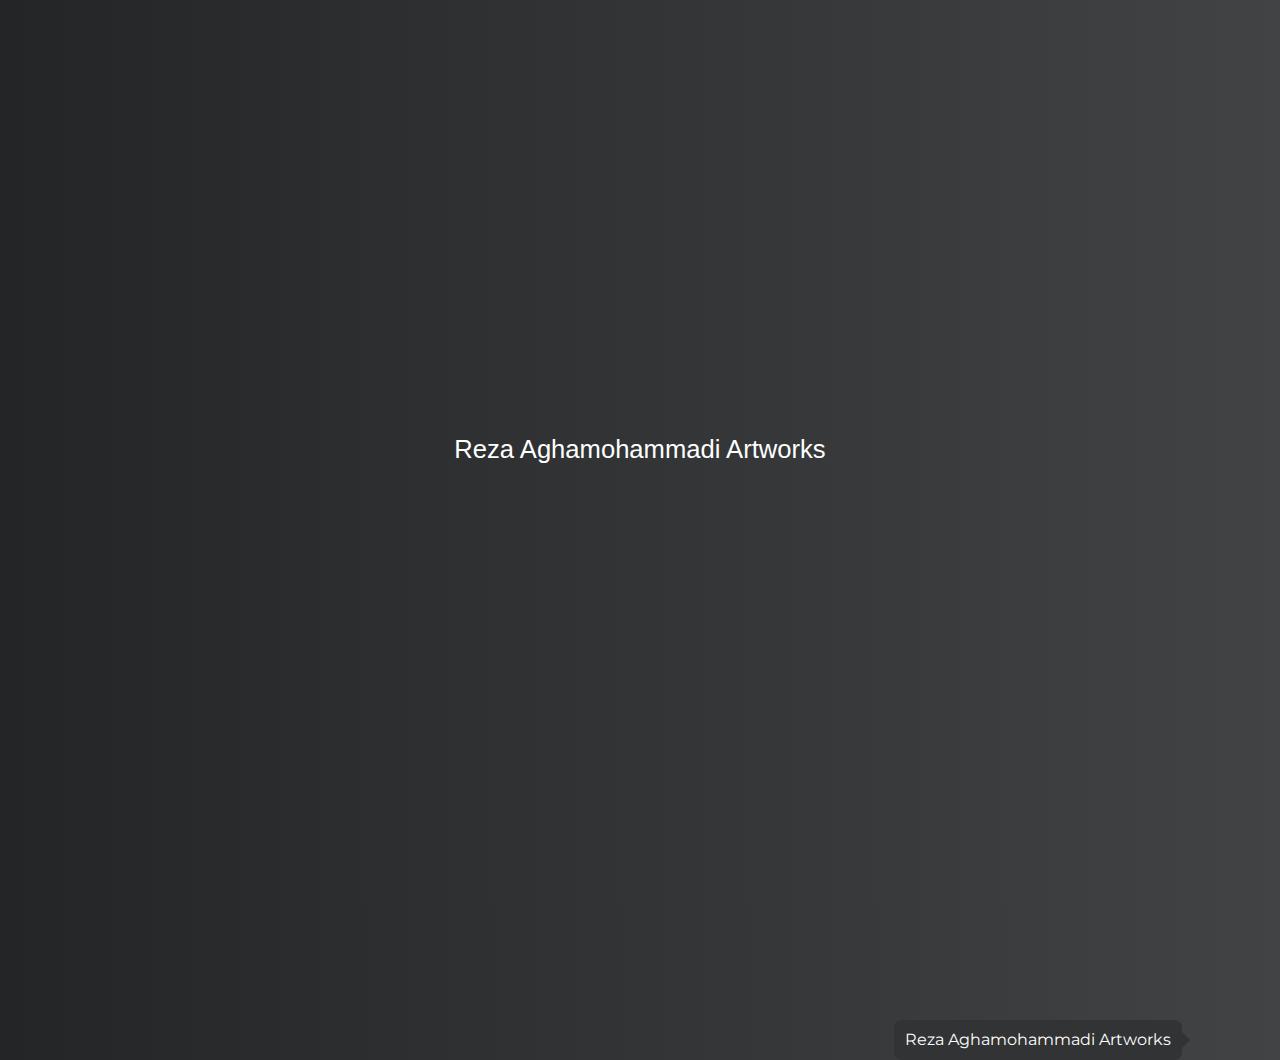
<file: index.html>
<!DOCTYPE html>
<html lang="en">
<head>
    <meta charset="UTF-8">
    <title>Reza Aghmohammadi</title>
    <meta name="author" content="Reza Aghamohammadi">
    <meta name="description" content="Hello There! I'm Reza Aghamohammadi. A Motion Designer who Loves Web Developing!">
    <meta name="keywords" content="motiongraphics,motiondesign,aftereffects,webdesign,webdevelope,developer,html5,css3,javascript">
    <meta name="twitter:title" content="Reza Aghmohammadi RA2">
    <meta name="viewport" content="width=device-width, height=device-height, initial-scale=1.0">
    <!--     Faveicons       -->
    <link rel="apple-touch-icon" sizes="180x180" href="apple-touch-icon.png">
    <link rel="icon" type="image/png" sizes="32x32" href="favicon-32x32.png">
    <link rel="icon" type="image/png" sizes="16x16" href="favicon-16x16.png">
    <link rel="manifest" href="site.webmanifest">
    <link rel="mask-icon" href="safari-pinned-tab.svg" color="#5bbad5">
    <meta name="msapplication-TileColor" content="#ffc40d">
    <meta name="theme-color" content="#434343">
    <!--     Google Fonts       -->
    <link rel="preconnect" href="https://fonts.googleapis.com">
    <link rel="preconnect" href="https://fonts.gstatic.com" crossorigin>
    <link href="https://fonts.googleapis.com/css2?family=Montserrat:wght@200;400;700;900&family=Quicksand:wght@400;600&family=Almarai:wght@300;700&family=Lalezar&display=swap" rel="stylesheet">
    <!--     StyleSheets       -->
    <link rel="stylesheet" href="css/mcleodreset.css">
    <link rel="stylesheet" href="css/main.css" media="(min-width: 751px)">
    <link rel="stylesheet" href="css/mainmobile.css" media="(max-width: 750px)">
</head>
<body>
    <div class="preloadDiv">Reza Aghamohammadi Artworks</div>
    <div class="bodyCont">

        <aside id="bbb">
            <a href="#MotionPage" class="topSquareCont" >
                <div class="topSquare">
                    <h2 class="motionTitle">Motion</h2>
                    <h2 class="designerTitle">Designer</h2>
                </div>
            </a><!--      End of Top Square        -->
            <div class="midSquare">
                <img   srcset="imgs/RezaAghamohammadiPortrait.webp 1x"
                       src="imgs/RezaAghamohammadiPortrait.png" class="heroPic" id="ggg" alt="Reza Aghamohammadi Portrait Picture">
            </div><!--      End of Middle Square        -->
            <a href="#WebDevPage" class="bottomSquareCont" >
                <div class="bottomSquare">
                    <h2 class="webTitle">&lt;WEB&gt;	</h2>
                    <h2 class="developerTitle">Developer</h2>
                </div>
            </a><!--      End of Bottom Square        -->
        </aside> <!--      End of aside        -->
        <main>
            <div class="hamberBtnCont">
                <div class="hamberTopLine hamberLine"></div>
                <div class="hamberMiddleLine hamberLine"></div>
                <div class="hamberBottomLine hamberLine"></div>
            </div>
            <nav class="topMenu">
                <a href="index.html" class="homeBtnCont topMenuBtnCont">
                    <div class="homeBtn menuBtn">
                        Home
                    </div>
                </a>
                <a href="resume.html" class="resumeBtnCont topMenuBtnCont">
                    <div class="resumeBtn menuBtn">
                        Resume
                    </div>
                </a>
                <a href="projects.html" class="artworksBtnCont topMenuBtnCont">
                    <div class="artworksBtn menuBtn">
                        Artworks
                    </div>
                </a>
                <a href="blog.html" class="blogBtnCont topMenuBtnCont">
                    <div class="blogBtn menuBtn">
                        Blog
                    </div>
                </a>
                <a href="contacts.html" class="hireBtnCont topMenuBtnCont">
                    <div class="hireBtn menuBtn">
                        Contact Me
                    </div>
                </a>
                <a href="#downloadCV" class="downloadBtnCont topMenuBtnCont" target="_blank">
                    <div class="downloadBtn menuBtn">
                        Download CV
                    </div>
                </a>
            </nav><!--      End of Top Menu       -->
            <div class="langMotherCont">
                <div class="selectedLang">
                    <img src="imgs/englandFlag.jpg" alt="English Language" width="25px">
                    EN
                    <i class="langArrow">&#8227;</i>
                </div>
                <div class="langsCont">
                    <div class="faLangSelector">
                        <img src="imgs/iranFlag.jpg" alt="Persian Language" width="25px">
                        فا
                    </div>
                    <div class="engLangSelector">
                        <img src="imgs/englandFlag.jpg" alt="English Language" width="25px">
                        EN
                    </div>
                </div>
            </div><!--      End of Lang       -->

            <section class="nameCont">
                <div class="imTitle">
                   <h2>I'm</h2>
                </div>
                <div class="fullName">
<!--                    <div class="nameBackground"></div>-->
                    <h2>Reza Aghamohammadi</h2>
                </div>
            </section><!--      End of Full Name       -->
            <section class="shortBio">
                <div class="bigScreenBio">
                    <p class="firstParag">
                        <span class="boldRedText">Crazy</span>&nbsp;Motion Deisgner,
                        <span class="boldRedText">&nbsp;Bold</span>&nbsp;Web Developer
                    </p>
                    <p class="secondParag">
                        <span class="smallText">&nbsp;And</span>
                        <span class="boldRedText">&nbsp;Creative</span>&nbsp;Content Writer
                        <span class="smallText">&nbsp;&nbsp;Based in Tehran, Iran.</span>
                    </p>
                </div>
                <div class="smallScreenBio">
                    <p class="smallBioFirstP">
                        <span class="boldRedText">Crazy</span>&nbsp;Motion Deisgner,
                    </p>
                    <p class="smallBioSecondP">
                        <span class="boldRedText">Bold</span>&nbsp;Web Developer<span class="smallText">&nbsp;And</span>
                    </p>
                    <p class="smallBioThirdP">
                        <span class="boldRedText">Creative</span>&nbsp;Content Writer
                    </p>
                    <p class="smallBioLastP">
                        <span class="smallText">Based in Tehran, Iran.</span>
                    </p>
                </div>
            </section><!--      End of Short Bio       -->
            <section class="socials">
                <div class="socialWhiteSpace"></div>
                <div class="socialsText">
                    <h3>Let's Chat!</h3>
                </div>
                <div class="socialIconsCont">
                    <a href="https://www.linkedin.com/in/rezaaghamohammadi/" target="_blank" class="linkedinWrapper socialwrapper">
                         <div class="linkedinIcon socialIcon"></div>
                    </a>
                    <a href="https://github.com/RezaGrand" target="_blank" class="githubWrapper socialwrapper">
                         <div class="githubIcon socialIcon"></div>
                     </a>
                    <a href="https://t.me/RA2motion" target="_blank" class="telegramWrapper socialwrapper">
                         <div class="telegramIcon socialIcon"></div>
                    </a>
                    <a href="https://www.instagram.com/ra2motion" target="_blank" class="instagramWrapper socialwrapper">
                         <div class="instagramIcon socialIcon">
                             <div class="instagramGradiant"></div>
                         </div>
                    </a>
                    <a href="https://www.youtube.com/channel/UCtMqsLXUojQe8AxZbM3F2JA" target="_blank" class="youtubeWrapper socialwrapper">
                        <div class="youtubeIcon socialIcon"></div>
                    </a>
                    <a href="mailto:reza55_55@yahoo.com&subject=Mail from Website Visitors&body=Hello Dear Reza" class="yahooWrapper socialwrapper">
                        <div class="yahooIcon socialIcon"></div>
                    </a>
                </div>
            </section><!--      End of Socials        -->
            <footer id="footer">
                <div class="logoCont">
                    <div class="logoToolTip"><p>Reza Aghamohammadi Artworks</p></div>
                    <img src="imgs/RA2LogoDark350px.svg" width="70px" alt="Reza Aghamohammadi Artworks RA2">
                    <p class="logoSubText">Design</p>
                </div>
            </footer><!--      End of Footer        -->
        </main> <!--      End of main        -->
    </div>   <!--      End of bodyCont        -->
    <script type="text/javascript" src="Apps/index.js"></script>
</body>
</html>
</file>
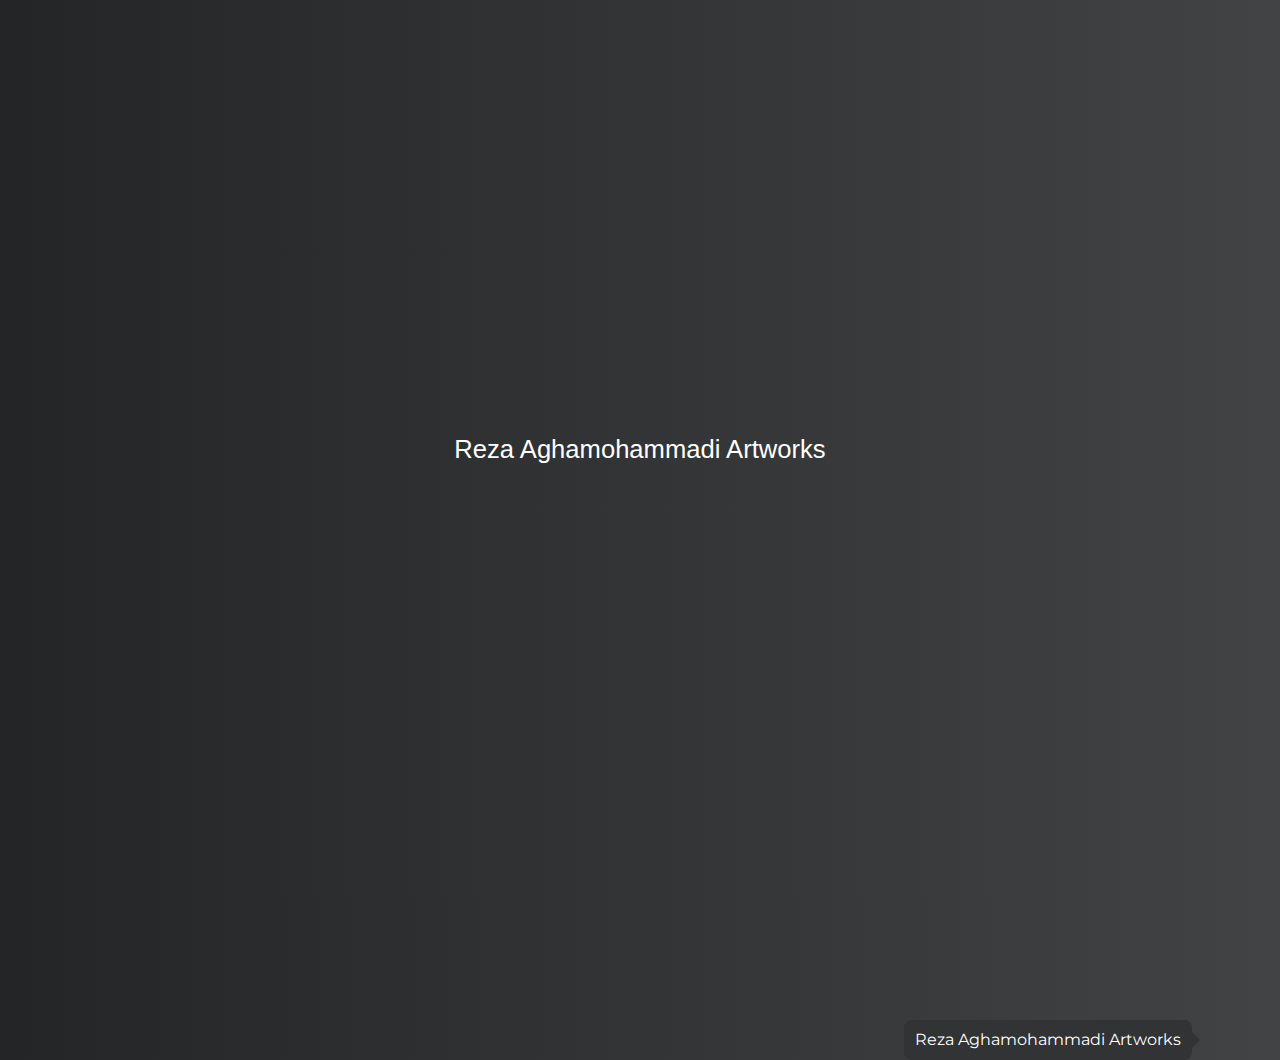
<file: contacts.html>
<!DOCTYPE html>
<html lang="en">
<head>
    <meta charset="UTF-8">
    <title>Contact Me</title>
    <meta name="author" content="Reza Aghamohammadi">
    <meta name="description" content="You can Contact Reza Aghmohammadi and hire a talented web developer and motion designer">
    <meta name="keywords" content="motiongraphics,motiondesign,aftereffects,webdesign,webdevelope,developer,html5,css3,javascript">
    <meta name="twitter:title" content="Reza Aghmohammadi RA2">
    <meta name="viewport" content="width=device-width, height=device-height, initial-scale=1.0">
    <!--     Faveicons       -->
    <link rel="apple-touch-icon" sizes="180x180" href="apple-touch-icon.png">
    <link rel="icon" type="image/png" sizes="32x32" href="favicon-32x32.png">
    <link rel="icon" type="image/png" sizes="16x16" href="favicon-16x16.png">
    <link rel="manifest" href="site.webmanifest">
    <link rel="mask-icon" href="safari-pinned-tab.svg" color="#5bbad5">
    <meta name="msapplication-TileColor" content="#ffc40d">
    <meta name="theme-color" content="#434343">
    <!--     Google Fonts       -->
    <link rel="preconnect" href="https://fonts.googleapis.com">
    <link rel="preconnect" href="https://fonts.gstatic.com" crossorigin>
    <link href="https://fonts.googleapis.com/css2?family=Montserrat:wght@200;400;700;900&family=Quicksand:wght@400;600&family=Almarai:wght@300;700&family=Lalezar&display=swap" rel="stylesheet">
    <!--     StyleSheets       -->
    <link rel="stylesheet" href="css/mcleodreset.css">
    <link rel="stylesheet" href="css/contacts.css" media="(min-width: 841px)">
    <link rel="stylesheet" href="css/contactsmobile.css" media="(max-width: 840px)">
</head>
<body>
    <div class="preloadDiv">Reza Aghamohammadi Artworks</div>
    <div class="bodyCont">
            <div class="hamberBtnCont">
                <div class="hamberTopLine hamberLine"></div>
                <div class="hamberMiddleLine hamberLine"></div>
                <div class="hamberBottomLine hamberLine"></div>
            </div><!--    End of hamberCont      -->
            <nav class="topMenu">
                <a href="index.html" class="homeBtnCont topMenuBtnCont">
                    <div class="homeBtn menuBtn">
                        Home
                    </div>
                </a>
                <a href="resume.html" class="resumeBtnCont topMenuBtnCont">
                    <div class="resumeBtn menuBtn">
                        Resume
                    </div>
                </a>
                <a href="projects.html" class="artworksBtnCont topMenuBtnCont">
                    <div class="artworksBtn menuBtn">
                        Artworks
                    </div>
                </a>
                <a href="blog.html" class="blogBtnCont topMenuBtnCont">
                    <div class="blogBtn menuBtn">
                        Blog
                    </div>
                </a>
                <a href="contacts.html" class="hireBtnCont topMenuBtnCont">
                    <div class="hireBtn menuBtn">
                        Contact Me
                    </div>
                </a>
                <a href="#downloadCV" class="downloadBtnCont topMenuBtnCont" target="_blank">
                    <div class="downloadBtn menuBtn">
                        Download CV
                    </div>
                </a>
            </nav><!--      End of Top Menu       -->
            <div class="langMotherCont">
                <div class="selectedLang">
                    <img src="imgs/englandFlag.jpg" alt="English Language" width="25px">
                    EN
                    <i class="langArrow">&#8227;</i>
                </div>
                <div class="langsCont">
                    <div class="faLangSelector">
                        <img src="imgs/iranFlag.jpg" alt="Persian Language" width="25px">
                        فا
                    </div>
                    <div class="engLangSelector">
                        <img src="imgs/englandFlag.jpg" alt="English Language" width="25px">
                        EN
                    </div>
                </div>
            </div><!--      End of Lang       -->
        <main class="mainCont">
            <div class="envelope">
                <p id="formStatus">Thanks for your submission!</p>
                <div class="stampCont"></div>
                <div class="contactText">
                    <p class="contactTextFirstP">Hi there!</p>
                    <p class="contactTextSecondP">For all Business inquiries, Projects, Job Offers and Collaborations, You can use the form below. I'll respond asap.
                    </p>
                </div><!--  End of contactText     -->
                <div class="formCont">
                    <form action="https://formspree.io/f/xpzkokbe" class="mainForm" id="mainForm" method="post">
                        <label for="senderName" class="senderNameLabel labelGen">Name:</label>
                        <input type="text" name="name" id="senderName" class="inputGen" required autofocus>

                        <label for="senderPhone" class="senderPhoneLabel labelGen">Phone:</label>
                        <input type="tel" name="phone" id="senderPhone" placeholder="09123344555" pattern="^[0-9]*$" class="inputGen">

                        <label for="senderEmail" class="senderEmailLabel labelGen">Email:</label>
                        <input type="email" name="email" placeholder="aaaa@aaa.com" pattern="[a-z0-9._%+-]+@[a-z0-9.-]+\.[a-z]{2,}$" id="senderEmail" class="inputGen" required oninvalid="this.setCustomValidity('Not a valid email address')"
                               oninput="this.setCustomValidity('')">

                        <label for="senderSubject" class="senderSubject labelGen">Subject:</label>
                        <div class="selectCont">
                            <select name="subjects" id="senderSubject" class="inputGen">
                                <option value="workProjects" class="optionOne">Work and Projects</option>
                                <option value="question" class="optionTwo">Question or Suggestions</option>
                                <option value="other" class="optionThree">Other Subjects</option>
                            </select>
                        </div>

                        <label for="senderMessage" class="senderMessageLabel labelGen">Message:</label>
                        <textarea id="senderMessage" placeholder="Please write your message here" name="senderMessage" class="inputGen" required></textarea>

                        <input type="reset" value="Clear All" id="resetBtn" class="btnGen">
                        <input type="submit" value="Send" id="submitBtn" class="btnGen">
                    </form>
                </div><!--     End of Form      -->
            </div><!--      End of envelope        -->
            <div class="socialsCont">
                <div class="socialIconsCont">
                    <a href="https://www.linkedin.com/in/rezaaghamohammadi/" target="_blank" class="linkedinWrapper socialwrapper">
                        <div class="linkedinIcon socialIcon"></div>
                    </a>
                    <a href="https://github.com/RezaGrand" target="_blank" class="githubWrapper socialwrapper">
                        <div class="githubIcon socialIcon"></div>
                    </a>
                    <a href="https://t.me/RA2motion" target="_blank" class="telegramWrapper socialwrapper">
                        <div class="telegramIcon socialIcon"></div>
                    </a>
                    <a href="https://www.instagram.com/ra2motion" target="_blank" class="instagramWrapper socialwrapper">
                        <div class="instagramIcon socialIcon">
                            <div class="instagramGradiant"></div>
                        </div>
                    </a>
                    <a href="https://www.youtube.com/channel/UCtMqsLXUojQe8AxZbM3F2JA" target="_blank" class="youtubeWrapper socialwrapper">
                        <div class="youtubeIcon socialIcon"></div>
                    </a>
                    <a href="mailto:reza55_55@yahoo.com&subject=Mail from Website Visitors&body=Hello Dear Reza" class="yahooWrapper socialwrapper">
                        <div class="yahooIcon socialIcon"></div>
                    </a>
                </div>
            </div><!--    End of socialsCont    -->
        </main> <!--     End of main       -->
        <footer id="footer">
            <div class="logoCont">
                <div class="logoToolTip"><p>Reza Aghamohammadi Artworks</p></div>
                <img src="imgs/RA2LogoDark350px.svg" width="50px" alt="Reza Aghamohammadi Artworks RA2">
                <p class="logoSubText">Design</p>
            </div>
        </footer><!--      End of Footer        -->
    </div>   <!--      End of bodyCont        -->
<script type="text/javascript" src="Apps/contacts.js"></script>
</body>
</html>
</file>
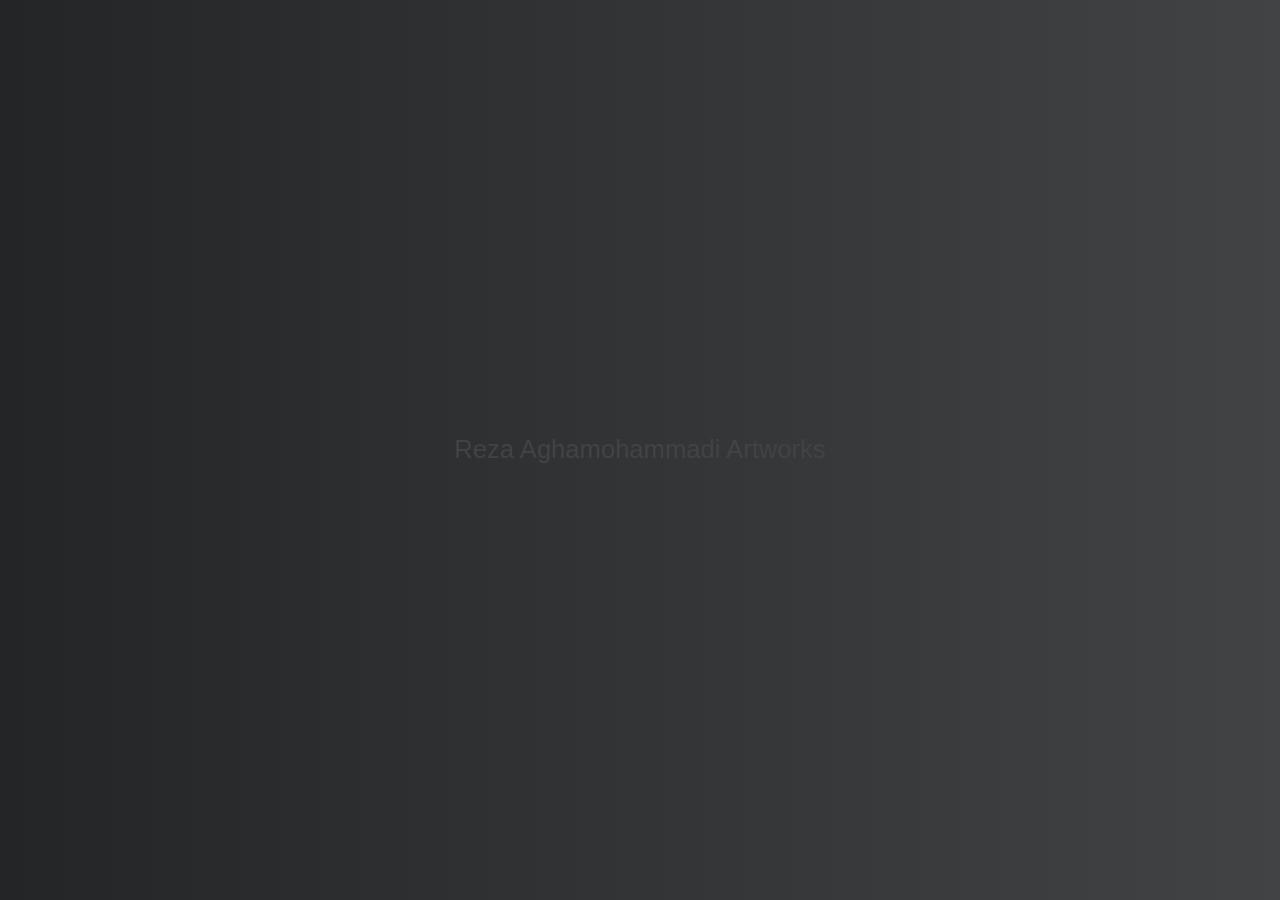
<file: resume.html>
<!DOCTYPE html>
<html lang="en">
<head>
    <meta charset="UTF-8">
    <title>Resume (CV)</title>
    <meta name="author" content="Reza Aghamohammadi">
    <meta name="description" content="Reza Aghamohammadi's Resume. Web designer and motion artist CV">
    <meta name="keywords" content="motiongraphics,resume,cv,motiondesign,aftereffects,webdesign,webdevelope,developer,html5,css3,javascript">
    <meta name="twitter:title" content="Reza Aghmohammadi CV">
    <meta name="viewport" content="width=device-width, height=device-height, initial-scale=1.0">
    <!--     Faveicons       -->
    <link rel="apple-touch-icon" sizes="180x180" href="apple-touch-icon.png">
    <link rel="icon" type="image/png" sizes="32x32" href="favicon-32x32.png">
    <link rel="icon" type="image/png" sizes="16x16" href="favicon-16x16.png">
    <link rel="manifest" href="site.webmanifest">
    <link rel="mask-icon" href="safari-pinned-tab.svg" color="#5bbad5">
    <meta name="msapplication-TileColor" content="#ffc40d">
    <meta name="theme-color" content="#434343">
    <!--     Google Fonts       -->
    <link rel="preconnect" href="https://fonts.googleapis.com">
    <link rel="preconnect" href="https://fonts.gstatic.com" crossorigin>
    <link href="https://fonts.googleapis.com/css2?family=Montserrat:wght@200;400;700;900&family=Quicksand:wght@400;600&family=Almarai:wght@300;700&family=Lalezar&display=swap" rel="stylesheet">
    <!--     StyleSheets       -->
    <link rel="stylesheet" href="css/mcleodreset.css">
    <link rel="stylesheet" href="css/resume.css" media="(min-width: 241px)">
    <link rel="stylesheet" href="css/resumemobile.css" media="(max-width: 240px)">
    <!--     FontAwesome       -->
    <link rel="stylesheet" href="https://cdnjs.cloudflare.com/ajax/libs/font-awesome/5.15.4/css/all.min.css" integrity="sha512-1ycn6IcaQQ40/MKBW2W4Rhis/DbILU74C1vSrLJxCq57o941Ym01SwNsOMqvEBFlcgUa6xLiPY/NS5R+E6ztJQ==" crossorigin="anonymous" referrerpolicy="no-referrer" />
</head>
<body>
    <div class="preloadDiv">Reza Aghamohammadi Artworks</div>
    <div class="bodyCont">
        <div class="hamberBtnCont">
            <div class="hamberTopLine hamberLine"></div>
            <div class="hamberMiddleLine hamberLine"></div>
            <div class="hamberBottomLine hamberLine"></div>
        </div><!--    End of hamberCont      -->
        <nav class="topMenu">
            <a href="index.html" class="homeBtnCont topMenuBtnCont">
                <div class="homeBtn menuBtn">
                    Home
                </div>
            </a>
            <a href="resume.html" class="resumeBtnCont topMenuBtnCont">
                <div class="resumeBtn menuBtn">
                    Resume
                </div>
            </a>
            <a href="projects.html" class="artworksBtnCont topMenuBtnCont">
                <div class="artworksBtn menuBtn">
                    Artworks
                </div>
            </a>
            <a href="blog.html" class="blogBtnCont topMenuBtnCont">
                <div class="blogBtn menuBtn">
                    Blog
                </div>
            </a>
            <a href="contacts.html" class="hireBtnCont topMenuBtnCont">
                <div class="hireBtn menuBtn">
                    Contact Me
                </div>
            </a>
            <a href="#downloadCV" class="downloadBtnCont topMenuBtnCont" target="_blank">
                <div class="downloadBtn menuBtn">
                    Download CV
                </div>
            </a>
        </nav><!--      End of Top Menu       -->
        <div class="langMotherCont">
            <div class="selectedLang">
                <img src="imgs/englandFlag.jpg" alt="English Language" width="25px">
                EN
                <i class="langArrow">&#8227;</i>
            </div>
            <div class="langsCont">
                <div class="faLangSelector">
                    <img src="imgs/iranFlag.jpg" alt="Persian Language" width="25px">
                    فا
                </div>
                <div class="engLangSelector">
                    <img src="imgs/englandFlag.jpg" alt="English Language" width="25px">
                    EN
                </div>
            </div>
        </div><!--      End of Lang       -->
        <section class="resumeFirstSec" id="resumeFirstSec">
            <div class="resumeTitleCont">
                <h2 class="resumeTitle">
                    Reza Aghamohammadi
                </h2>
            </div>
            <div class="resumeTextCont">
                <p class="resumeTextP resumeTextFirstP">
                  I'm in my early twenties and currently working as a Web developer, Motion designer and Digital Content Producer. I can describe myself as a fast learner tech enthusiast.
                </p>
                <p class="resumeTextP resumeTextSecondP">
                    I studied electrical engineering in university but then dropped out and started to work as an author for most popular persian tech websites including Gadgetnews and Appleapps. Motion design was the next step for me and I produced video contents for Huawei, Samsung Mobile, Asus and I.R.I.Army.
                </p>
                <p class="resumeTextP resumeTextThirdP">
                    But Development has been always THE true passion for me and now I'm working as a freelance Front-end developer, looking forward to master new skills, join big teams and continue my journey!
                </p>
            </div>
            <div class="arrowsCont">
                <div class="skillsArrow skillsArrowGen" id="skillsArrow">
                    <a href="#resumeSkillsSec">
                        <svg preserveAspectRatio="none" class="arrowSvg" id="Layer_1" data-name="Layer 1" xmlns="http://www.w3.org/2000/svg" viewBox="0 0 395.36 148">
                            <polygon class="cls-1" points="0 9.5 334.1 9.5 395.36 70.77 337.31 128.81 0 128.81 0 9.5"/>
                            <rect class="cls-2" x="7.5" width="4" height="148"/>
                        </svg>
                        <span>my&nbsp;</span>
                        <h2>Skills&nbsp;</h2>
                        <span>?</span>
                    </a>
                </div>
                <div class="eduArrow skillsArrowGen" id="EduArrow">
                    <a href="#resumeEduSec">
                        <svg preserveAspectRatio="none" class="arrowSvg" id="Layer_2" data-name="Layer 1" xmlns="http://www.w3.org/2000/svg" viewBox="0 0 395.36 148">
                            <polygon class="cls-1" points="0 9.5 334.1 9.5 395.36 70.77 337.31 128.81 0 128.81 0 9.5"/>
                            <rect class="cls-2" x="7.5" width="4" height="148"/>
                        </svg>
                        <span>my&nbsp;</span>
                        <h2>Education&nbsp;</h2>
                        <span>?</span>
                    </a>
                </div>
                <div class="expArrow skillsArrowGen" id="ExpArrow">
                    <a href="#resumeExpSec">
                        <svg preserveAspectRatio="none" class="arrowSvg" id="Layer_3" data-name="Layer 1" xmlns="http://www.w3.org/2000/svg" viewBox="0 0 395.36 148">
                            <polygon class="cls-1" points="0 9.5 334.1 9.5 395.36 70.77 337.31 128.81 0 128.81 0 9.5"/>
                            <rect class="cls-2" x="7.5" width="4" height="148"/>
                        </svg>
                        <span>my&nbsp;</span>
                        <h2>Work Experience&nbsp;</h2>
                        <span>?</span>
                    </a>
                </div>
            </div>
        </section> <!--     End of resumeFirstSec       -->
        <section class="resumeSkillsSec" id="resumeSkillsSec">
            <div class="skillsTitleCont">
                <h2 class="skillsTitle" id="skills">
                    SKILLS
                </h2>
            </div>
            <div class="developCont skillsContGen">
                <h3 class="developTitle skillsTitleGen"><i class="fas fa-file-code">&nbsp;&nbsp;</i>Web Develop</h3>
                <div class="devTitleOne skillsSubTitleGen">HTML</div>
                <div class="devRateOne rateGen">
                    <i class="fas fa-tshirt fa-tshirt-act">&nbsp;&nbsp;</i>
                    <i class="fas fa-tshirt fa-tshirt-act">&nbsp;&nbsp;</i>
                    <i class="fas fa-tshirt fa-tshirt-act">&nbsp;&nbsp;</i>
                    <i class="fas fa-tshirt">&nbsp;&nbsp;</i>
                </div>
                <div class="devTitleTwo skillsSubTitleGen">Css</div>
                <div class="devRateTwo rateGen">
                    <i class="fas fa-tshirt fa-tshirt-act">&nbsp;&nbsp;</i>
                    <i class="fas fa-tshirt fa-tshirt-act">&nbsp;&nbsp;</i>
                    <i class="fas fa-tshirt fa-tshirt-act">&nbsp;&nbsp;</i>
                    <i class="fas fa-tshirt">&nbsp;&nbsp;</i>
                </div>
                <div class="devTitleThree skillsSubTitleGen">Javascript</div>
                <div class="devRateThree rateGen">
                    <i class="fas fa-tshirt fa-tshirt-act">&nbsp;&nbsp;</i>
                    <i class="fas fa-tshirt fa-tshirt-act">&nbsp;&nbsp;</i>
                    <i class="fas fa-tshirt">&nbsp;&nbsp;</i>
                    <i class="fas fa-tshirt">&nbsp;&nbsp;</i>
                </div>
                <div class="devTitleFour skillsSubTitleGen">Web Design</div>
                <div class="devRateFour rateGen">
                    <i class="fas fa-tshirt fa-tshirt-act">&nbsp;&nbsp;</i>
                    <i class="fas fa-tshirt fa-tshirt-act">&nbsp;&nbsp;</i>
                    <i class="fas fa-tshirt fa-tshirt-act">&nbsp;&nbsp;</i>
                    <i class="fas fa-tshirt">&nbsp;&nbsp;</i>
                </div>
                <div class="devTitleFive skillsSubTitleGen">React</div>
                <div class="devRateFive rateGen">
                    <i class="fas fa-tshirt">&nbsp;&nbsp;</i>
                    <i class="fas fa-tshirt">&nbsp;&nbsp;</i>
                    <i class="fas fa-tshirt">&nbsp;&nbsp;</i>
                    <i class="fas fa-tshirt">&nbsp;&nbsp;</i>
                </div>
                <div class="devIconsCont iconsContGen">
                    <div class="devIcon-one iconGen"></div>
                    <div class="devIcon-two iconGen"></div>
                    <div class="devIcon-three iconGen"></div>
                    <div class="devIcon-four iconGen"></div>
                    <div class="devIcon-five iconGen"></div>
                    <div class="devIcon-six iconGen"></div>
                    <div class="devIcon-seven iconGen"></div>
                    <div class="devIcon-eight iconGen"></div>
                </div>
            </div>
            <div class="videoCont skillsContGen">
                <h3 class="videoTitle skillsTitleGen"><i class="fas fa-video">&nbsp;&nbsp;</i>Video Production</h3>
                <div class="vidTitleOne skillsSubTitleGen">Editing</div>
                <div class="vidRateOne rateGen">
                    <i class="fas fa-tshirt fa-tshirt-act">&nbsp;&nbsp;</i>
                    <i class="fas fa-tshirt fa-tshirt-act">&nbsp;&nbsp;</i>
                    <i class="fas fa-tshirt fa-tshirt-act">&nbsp;&nbsp;</i>
                    <i class="fas fa-tshirt">&nbsp;&nbsp;</i>
                </div>
                <div class="vidTitleTwo skillsSubTitleGen">Motion Design</div>
                <div class="vidRateTwo rateGen">
                    <i class="fas fa-tshirt fa-tshirt-act">&nbsp;&nbsp;</i>
                    <i class="fas fa-tshirt fa-tshirt-act">&nbsp;&nbsp;</i>
                    <i class="fas fa-tshirt fa-tshirt-act">&nbsp;&nbsp;</i>
                    <i class="fas fa-tshirt">&nbsp;&nbsp;</i>
                </div>
                <div class="vidTitleThree skillsSubTitleGen">Recording</div>
                <div class="vidRateThree rateGen">
                    <i class="fas fa-tshirt fa-tshirt-act">&nbsp;&nbsp;</i>
                    <i class="fas fa-tshirt fa-tshirt-act">&nbsp;&nbsp;</i>
                    <i class="fas fa-tshirt">&nbsp;&nbsp;</i>
                    <i class="fas fa-tshirt">&nbsp;&nbsp;</i>
                </div>
                <div class="vidTitleFour skillsSubTitleGen">Script Writing</div>
                <div class="vidRateFour rateGen">
                    <i class="fas fa-tshirt fa-tshirt-act">&nbsp;&nbsp;</i>
                    <i class="fas fa-tshirt fa-tshirt-act">&nbsp;&nbsp;</i>
                    <i class="fas fa-tshirt fa-tshirt-act">&nbsp;&nbsp;</i>
                    <i class="fas fa-tshirt">&nbsp;&nbsp;</i>
                </div>

                <div class="vidIconsCont iconsContGen">
                    <div class="vidIcon-one iconGen"></div>
                    <div class="vidIcon-two iconGen"></div>
                    <div class="vidIcon-three iconGen"></div>
                    <div class="vidIcon-four iconGen"></div>
                    <div class="vidIcon-five iconGen"></div>
                    <div class="vidIcon-six iconGen"></div>
                    <div class="vidIcon-seven iconGen"></div>
                    <div class="vidIcon-eight iconGen"></div>
                </div>
            </div>
            <div class="writingCont skillsContGen">
                <h3 class="writingTitle skillsTitleGen"><i class="fas fa-edit">&nbsp;&nbsp;</i>Copywriting</h3>
                <div class="wriTitleOne skillsSubTitleGen">Digital Content</div>
                <div class="wriRateOne rateGen">
                    <i class="fas fa-tshirt fa-tshirt-act">&nbsp;&nbsp;</i>
                    <i class="fas fa-tshirt fa-tshirt-act">&nbsp;&nbsp;</i>
                    <i class="fas fa-tshirt fa-tshirt-act">&nbsp;&nbsp;</i>
                    <i class="fas fa-tshirt fa-tshirt-act">&nbsp;&nbsp;</i>
                </div>
                <div class="wriTitleTwo skillsSubTitleGen">Product Review</div>
                <div class="wriRateTwo rateGen">
                    <i class="fas fa-tshirt fa-tshirt-act">&nbsp;&nbsp;</i>
                    <i class="fas fa-tshirt fa-tshirt-act">&nbsp;&nbsp;</i>
                    <i class="fas fa-tshirt fa-tshirt-act">&nbsp;&nbsp;</i>
                    <i class="fas fa-tshirt fa-tshirt-act">&nbsp;&nbsp;</i>
                </div>
                <div class="wriTitleThree skillsSubTitleGen">Proofreading</div>
                <div class="wriRateThree rateGen">
                    <i class="fas fa-tshirt fa-tshirt-act">&nbsp;&nbsp;</i>
                    <i class="fas fa-tshirt fa-tshirt-act">&nbsp;&nbsp;</i>
                    <i class="fas fa-tshirt fa-tshirt-act">&nbsp;&nbsp;</i>
                    <i class="fas fa-tshirt fa-tshirt-act">&nbsp;&nbsp;</i>
                </div>
                <div class="wriTitleFour skillsSubTitleGen">Content Planning</div>
                <div class="wriRateFour rateGen">
                    <i class="fas fa-tshirt fa-tshirt-act">&nbsp;&nbsp;</i>
                    <i class="fas fa-tshirt fa-tshirt-act">&nbsp;&nbsp;</i>
                    <i class="fas fa-tshirt fa-tshirt-act">&nbsp;&nbsp;</i>
                    <i class="fas fa-tshirt fa-tshirt-act">&nbsp;&nbsp;</i>
                </div>
                <div class="wriTitleFive skillsSubTitleGen">English Fluency</div>
                <div class="wriRateFive rateGen">
                    <i class="fas fa-tshirt fa-tshirt-act">&nbsp;&nbsp;</i>
                    <i class="fas fa-tshirt fa-tshirt-act">&nbsp;&nbsp;</i>
                    <i class="fas fa-tshirt fa-tshirt-act">&nbsp;&nbsp;</i>
                    <i class="fas fa-tshirt">&nbsp;&nbsp;</i>
                </div>
                <div class="wriIconsCont iconsContGen">
                    <div class="wriIcon-one iconGen"></div>
                    <div class="wriIcon-two iconGen"></div>
                    <div class="wriIcon-three iconGen"></div>
                    <div class="wriIcon-four iconGen"></div>
                    <div class="wriIcon-five iconGen"></div>
                    <div class="wriIcon-six iconGen"></div>
                    <div class="wriIcon-seven iconGen"></div>
                    <div class="wriIcon-eight iconGen"></div>
                </div>
            </div>
            <div class="brandsMotherCont">
                <div class="brandsTitleCont">
                    Worked With
                </div>
                <div class="brandsCont">
                    <img srcset="imgs/brandlogos/dbazi-logo.webp 1x"
                         src="imgs/brandlogos/dbazi-logo.png" class="brandsPic" alt="" data-animation-delay="300">
                    <img srcset="imgs/brandlogos/aja-logo.webp 1x"
                         src="imgs/brandlogos/aja-logo.png" class="brandsPic" alt="" data-animation-delay="200">
                    <img srcset="imgs/brandlogos/samsung-logo.webp 1x"
                         src="imgs/brandlogos/samsung-logo.png" class="brandsPic" alt="" data-animation-delay="100">
                    <img srcset="imgs/brandlogos/huawei-logo.webp 1x"
                         src="imgs/brandlogos/huawei-logo.png" class="brandsPic" alt="">
                    <img srcset="imgs/brandlogos/gadgetnews-logo.webp 1x"
                         src="imgs/brandlogos/gadgetnews-logo.png" class="brandsPic" alt="" data-animation-delay="100">
                    <img srcset="imgs/brandlogos/yasdl-logo.webp 1x"
                         src="imgs/brandlogos/yasdl-logo.png" class="brandsPic" alt="" data-animation-delay="200">
                    <img srcset="imgs/brandlogos/appleapps-logo.webp 1x"
                         src="imgs/brandlogos/appleapps-logo.png" class="brandsPic" alt="" data-animation-delay="300">
                </div>
            </div>
        </section> <!--     End of resumeSkillsSec       -->
        <section class="resumeEduSec" id="resumeEduSec">
            <div class="eduTitleCont">
                <h2 class="eduTitle" id="educations">
                    EDUCATION
                </h2>
            </div>
            <div class="normalTitleCont eduSubHeader">
                <i class="fas fa-school">&nbsp;&nbsp;</i>
                <h3 class="normalTitle">
                    Normal
                </h3>
            </div>
            <div class="superTitleCont eduSubHeader">
                <i class="fas fa-rocket">&nbsp;&nbsp;</i>
                <h3 class="superTitle">
                    Super
                </h3>
            </div>
            <div class="normEduColumn eduColumn">
                <div class="normEduTitleOneCont EduTitleContGen" data-animation-delay="200">
                    <h3 class="normEduTitleOne eduTitleGen">
                        Mathematical Physics
                    </h3>
                    <h3 class="normEduSubTitleOne eduSubTitle">
                        High School
                    </h3>
                </div>
                <div class="normEduTitleTwoCont EduTitleContGen" data-animation-delay="100">
                    <h3 class="normEduTitleTwo eduTitleGen">
                        ECDL / ICDL Cert.
                    </h3>
                    <h3 class="normEduSubTitleTwo eduSubTitle">
                       I.R.T.V.T.O
                    </h3>
                </div>
                <div class="normEduTitleThreeCont EduTitleContGen" data-animation-delay="300">
                    <h3 class="normEduTitleThree eduTitleGen">
                        B.Sc. Power Engineering
                    </h3>
                    <h3 class="normEduSubTitleThree eduSubTitle">
                        University of Sadra
                    </h3>
                </div>
                <div class="normEduTitleFourCont EduTitleContGen" data-animation-delay="500">
                    <h3 class="normEduTitleFour eduTitleGen">
                        B.A. English Literature
                    </h3>
                    <h3 class="normEduSubTitleFour eduSubTitle">
                        University of Payame Noor
                    </h3>
                </div>
            </div>
            <div class="superEduColumn eduColumn">
                <div class="superEduTitleOneCont EduTitleContGen">
                    <h3 class="superEduTitleOne eduTitleGen">
                        Todd McLeod HTML CSS Bootcamp
                    </h3>
                    <h3 class="superEduSubTitleOne eduSubTitle">
                        Tenured College
                    </h3>
                </div>
                <div class="superEduTitleTwoCont EduTitleContGen" data-animation-delay="100">
                    <h3 class="superEduTitleTwo eduTitleGen">
                        Full Modern JS. ES7
                    </h3>
                    <h3 class="normEduSubTitleTwo eduSubTitle">
                        Udemy
                    </h3>
                </div>
                <div class="superEduTitleThreeCont EduTitleContGen" data-animation-delay="300">
                    <h3 class="superEduTitleThree eduTitleGen">
                        Everything else
                    </h3>
                    <h3 class="superEduSubTitleThree eduSubTitle">
                        Youtube, MDN, CSS-Tricks and Stack Overflow
                    </h3>
                </div>
            </div>
        </section> <!--     End of resumeEduSec       -->
        <section class="resumeExpSec" id="resumeExpSec">
            <div class="expTitleCont">
                <h2 class="expMainTitle" id="resumeExpSecTitle">
                    WORK EXPERIENCE
                </h2>
            </div>
            <div class="expCont expContOne">
                <h3 class="expTitle">
                    GadgetNews.net
                </h3>
                <h4 class="expRole">
                    Editor-in-Chief
                </h4>
                <p class="expText">
                    As editor-in-chief I was responsible for final content managing, publishing schedule, ad campaigns and proofreading.<br>
                    #<span class="hashtags">wordpress</span>
                    #<span class="hashtags">yoast_seo</span>
                    #<span class="hashtags">trello</span>
                    #<span class="hashtags">google_analytics</span>
                    #<span class="hashtags">filezilla</span>
                </p>
                <p class="expDate">
                    Since 2016
                </p>
            </div>
            <div class="expCont expContTwo" data-animation-delay="100">
                <h3 class="expTitle">
                   Appleapps.ir
                </h3>
                <h4 class="expRole">
                    Author and Translator
                </h4>
                <p class="expText">
                    My job included writing latest news about apple ecosystem, introducing newest iOS apps and making comprehensive tutorials.<br>
                    #<span class="hashtags">wordpress</span>
                    #<span class="hashtags">seo</span>
                    #<span class="hashtags">trello</span>
                    #<span class="hashtags">vps</span>
                    #<span class="hashtags">filezilla</span>
                </p>
                <p class="expDate">
                    2014 - 2016
                </p>
            </div>
            <div class="expCont expContThree" data-animation-delay="200">
                <h3 class="expTitle">
                    Huawei, Samsung, Sony, LG & Asus
                </h3>
                <h4 class="expRole">
                    Motion Design & Product Review
                </h4>
                <p class="expText">
                    In a collaboration between GadgetTV Studio and major tech brands in Iran, I was the lead motion designer and reviewed newest products in text and video format.<br>
                    #<span class="hashtags">aftereffects</span>
                    #<span class="hashtags">premiere</span>
                    #<span class="hashtags">motion_design</span>
                    #<span class="hashtags">product_review</span>
                    #<span class="hashtags">industrial_photography</span>
                </p>
                <p class="expDate">
                    2017 - 2021
                </p>
            </div>
            <div class="expCont expContFour" data-animation-delay="300">
                <h3 class="expTitle">
                    AJA Media
                </h3>
                <h4 class="expRole">
                    Motion Designer & Editor
                </h4>
                <p class="expText">
                    During my compulsory army service, I worked as a motion designer for Ajamedia (I.R.I Army Official media) and produced a variety of motion graphics and video contents about army heroes.<br>
                    #<span class="hashtags">aftereffects</span>
                    #<span class="hashtags">premiere</span>
                    #<span class="hashtags">motion_design</span>
                    #<span class="hashtags">video_editing</span>
                    #<span class="hashtags">script_writing</span>
                </p>
                <p class="expDate">
                    2019 - 2021
                </p>
            </div>
            <div class="expCont expContFive" data-animation-delay="400">
                <h3 class="expTitle">
                    Freelance
                </h3>
                <h4 class="expRole">
                    Front-end Developer
                </h4>
                <p class="expText">
                    I started my career as a front-end web developer by fulfilling personal projects. I work as a web designer and web developer at the same time.<br>
                    #<span class="hashtags">html</span>
                    #<span class="hashtags">css</span>
                    #<span class="hashtags">javascript</span>
                    #<span class="hashtags">react</span>
                    #<span class="hashtags">responsive_design</span>
                </p>
                <p class="expDate">
                    Since 2021
                </p>
            </div>
            <div class="expCont expContSix" data-animation-delay="500">
                <h3 class="expTitle">
                    Freelance
                </h3>
                <h4 class="expRole">
                    Motion Designer & Editor
                </h4>
                <p class="expText">
                    I can produce a vast variety of video related content including motion graphics, video clips, reviews and musical montages.<br>
                    #<span class="hashtags">motion_graphic</span>
                    #<span class="hashtags">editing</span>
                    #<span class="hashtags">video_clip</span>
                    #<span class="hashtags">aftereffects</span>
                    #<span class="hashtags">premiere</span>
                </p>
                <p class="expDate">
                    Since 2021
                </p>
            </div>
            <div class="employersMotherCont">
                <div class="employersCard">
                    <img    srcset="imgs/erfanbastani.webp 1x"
                            src="imgs/erfanbastani.jpg" alt="" class="employerImage">
                    <div class="greenRect"></div>
                    <h3 class="employerName">
                        Danial Noorollahi
                    </h3>
                    <h3 class="employerJob">
                        Founder, CEO at Appleapps.ir
                    </h3>
                    <p class="employerText">
                        Lorem ipsum dolor sit amet, consectetur adipisicing elit. Fugiat, iste!
                    </p>
                </div>
                <div class="employersCard" data-animation-delay="300">
                    <img    srcset="imgs/erfanbastani.webp 1x"
                            src="imgs/erfanbastani.jpg" alt="" class="employerImage">
                    <div class="greenRect"></div>
                    <h3 class="employerName">
                        Erfan Bastani
                    </h3>
                    <h3 class="employerJob">
                        Founder, CEO at Gadgetnews.net
                    </h3>
                    <p class="employerText">
                        Lorem ipsum dolor sit amet, consectetur adipisicing elit. Fugiat, iste!
                    </p>
                </div>
                <div class="employersCard" data-animation-delay="500">
                    <img    srcset="imgs/erfanbastani.webp 1x"
                            src="imgs/erfanbastani.jpg" alt="" class="employerImage">
                    <div class="greenRect"></div>
                    <h3 class="employerName">
                        Hamed Esfandi
                    </h3>
                    <h3 class="employerJob">
                        hhh
                    </h3>
                    <p class="employerText">
                        Lorem ipsum dolor sit amet, consectetur adipisicing elit. Fugiat, iste!
                    </p>
                </div>
            </div>
        </section> <!--     End of resumeExpSec       -->
        <footer id="footer">
            <div class="socialsCont">
                <div class="socialIconsCont">
                    <a href="https://www.linkedin.com/in/rezaaghamohammadi/" target="_blank" class="linkedinWrapper socialwrapper">
                        <div class="linkedinIcon socialIcon"></div>
                    </a>
                    <a href="https://github.com/RezaGrand" target="_blank" class="githubWrapper socialwrapper">
                        <div class="githubIcon socialIcon"></div>
                    </a>
                    <a href="https://t.me/RA2motion" target="_blank" class="telegramWrapper socialwrapper">
                        <div class="telegramIcon socialIcon"></div>
                    </a>
                    <a href="https://www.instagram.com/ra2motion" target="_blank" class="instagramWrapper socialwrapper">
                        <div class="instagramIcon socialIcon">
                            <div class="instagramGradiant"></div>
                        </div>
                    </a>
                    <a href="https://www.youtube.com/channel/UCtMqsLXUojQe8AxZbM3F2JA" target="_blank" class="youtubeWrapper socialwrapper">
                        <div class="youtubeIcon socialIcon"></div>
                    </a>
                    <a href="mailto:reza55_55@yahoo.com&subject=Mail from Website Visitors&body=Hello Dear Reza" class="yahooWrapper socialwrapper">
                        <div class="yahooIcon socialIcon"></div>
                    </a>
                </div>
            </div><!--    End of socialsCont    -->
            <div class="logoCont">
                <div class="logoToolTip">
                    <p>Reza Aghamohammadi Artworks</p>
                </div>
                <img src="imgs/RA2LogoDark350px.svg" width="50px" alt="Reza Aghamohammadi Artworks RA2">
                <p class="logoSubText">Design</p>
            </div>
        </footer><!--      End of Footer        -->
    </div>   <!--      End of bodyCont        -->
<script type="text/javascript" src="Apps/resume.js"></script>
</body>
</html>
</file>
<file: css/main.css>
/*    ---  Content Tables
    ---    1.imports & PreloadAni             ---
    ---    2.Body                             ---
    ---    3.Aside                            ---
    ---     3.1.TopSquare                     ---
    ---     3.2.MidSquare & HeroPic           ---
    ---     3.3.BottomSquare                  ---
    ---    4.Main                             ---
    ---      4.1.TopMenu & LangSelector       ---
    ---      4.2.FullName                     ---
    ---    5.NameConts                        ---
    ---    6.ShortBio                         ---
    ---    7.Socials                          ---
    ---    8.Logo & Logo ToolTip              ---
    ---    9.MediaQueries                     --- */
/*    ---    Variables       ---   */
/*    ---    Mixins       ---   */
.preloadDiv {
  position: absolute;
  top: 0;
  left: 0;
  height: 100vh;
  width: 100vw;
  z-index: 99;
  display: flex;
  flex-wrap: nowrap;
  justify-content: center;
  align-items: center;
  background: #232526;
  /* fallback for old browsers */
  /* Chrome 10-25, Safari 5.1-6 */
  background: -webkit-linear-gradient(to left, #414345, #232526);
  /* W3C, IE 10+/ Edge, Firefox 16+, Chrome 26+, Opera 12+, Safari 7+ */
  background: linear-gradient(to left, #414345, #232526);
  font-size: 2vw;
  font-family: sans-serif; }

.opacityZero {
  transition: all;
  transition-duration: 500ms;
  transition-timing-function: ease-in-out;
  animation-name: slideOut;
  animation-duration: 500ms;
  animation-fill-mode: forwards;
  animation-timing-function: ease-in; }

@keyframes slideOut {
  to {
    top: -100%; } }
.smallScreenBio, .hamberBtnCont {
  display: none;
  opacity: 0; }

body {
  height: 100vh;
  min-height: 750px;
  background: #232526;
  /* fallback for old browsers */
  /* Chrome 10-25, Safari 5.1-6 */
  background: -webkit-linear-gradient(to left, #414345, #232526);
  /* W3C, IE 10+/ Edge, Firefox 16+, Chrome 26+, Opera 12+, Safari 7+ */
  background: linear-gradient(to left, #414345, #232526);
  overflow: hidden;
  font-family: "Montserrat", sans-serif;
  color: #ffffff; }

.bodyCont {
  height: 100%;
  display: flex;
  /*background-color: coral;*/ }

aside {
  width: 15%;
  min-width: 250px;
  display: flex;
  flex-direction: column;
  flex-wrap: nowrap;
  transition: all;
  transition-duration: 200ms;
  transition-timing-function: ease-in-out;
  /*background-color: teal;*/ }

.topSquareCont, .bottomSquareCont {
  display: block;
  height: 33%; }

.topSquare, .bottomSquare {
  height: 100%;
  display: flex;
  flex-direction: column;
  flex-wrap: nowrap;
  justify-content: center;
  align-items: center;
  background-color: blanchedalmond;
  background-image: url("../imgs/blueSquare.png");
  background-repeat: no-repeat;
  background-size: 100% 100%;
  background-position: center;
  filter: saturate(0%);
  font-size: 30px;
  font-weight: 200;
  transition: all;
  transition-duration: 500ms;
  transition-timing-function: ease-in-out; }
  .topSquare:hover, .bottomSquare:hover {
    background-size: 125% 125%;
    filter: saturate(100%); }

.midSquare {
  position: relative;
  height: 34%;
  background-color: #313334;
  background-image: url("../imgs/picBGabstract.svg");
  background-repeat: no-repeat;
  background-size: cover;
  background-position: left;
  transition: all;
  transition-duration: 500ms;
  transition-timing-function: ease-in-out; }
  .midSquare:hover {
    background-position: center; }
  .midSquare:hover .heroPic {
    transform: scale(1.05, 1.05) rotateZ(-5deg); }

.heroPic {
  position: absolute;
  width: 130%;
  left: 6rem;
  bottom: -4rem;
  z-index: 10;
  filter: drop-shadow(15px 15px 0 #434343);
  transition: all;
  transition-duration: 500ms;
  transition-timing-function: ease-in-out;
  /*background-color: red;*/ }

.bottomSquare {
  background-image: url("../imgs/redSquare.png");
  background-color: forestgreen; }

.webTitle, .motionTitle {
  font-weight: 900;
  letter-spacing: 3px;
  margin-bottom: 10px;
  transition: all;
  transition-duration: 400ms;
  transition-timing-function: ease-in-out; }

.webTitle {
  letter-spacing: 6px; }

.bottomSquare:hover .webTitle, .topSquare:hover .motionTitle {
  letter-spacing: 10px;
  margin-bottom: 15px; }

.motionTitleFa, .webTitleFa {
  font-family: "Lalezar", cursive, sans-serif;
  font-size: 2rem; }

.webTitleFa {
  font-size: 3rem; }

.designerTitleFa, .developerTitleFa {
  font-family: "Lalezar", cursive, sans-serif;
  font-size: 2rem; }

main {
  width: 85%;
  display: flex;
  flex-direction: column;
  flex-wrap: nowrap;
  /*background-color: yellow;*/ }

.topMenu {
  width: 100%;
  height: 10%;
  display: flex;
  flex-direction: row;
  flex-wrap: nowrap;
  justify-content: flex-end;
  font-weight: 700;
  font-size: 1rem;
  padding-right: 6rem; }

.topMenuFa {
  display: flex;
  flex-direction: row;
  flex-wrap: nowrap;
  justify-content: flex-start;
  flex-direction: row-reverse; }

.topMenuBtnCont {
  height: 100%;
  padding: 0 2px;
  margin-right: 2.5vw;
  display: flex;
  flex-direction: row;
  flex-wrap: nowrap;
  justify-content: center;
  align-items: center;
  /*background-color: coral;*/ }

.menuBtn {
  position: relative;
  width: 100%;
  height: 50%;
  display: flex;
  flex-direction: row;
  flex-wrap: nowrap;
  justify-content: center;
  align-items: center;
  overflow: hidden;
  transition: all;
  transition-duration: 150ms;
  transition-timing-function: ease-in-out;
  /*background-color: yellow;*/ }
  .menuBtn::after, .menuBtn::before {
    position: absolute;
    width: 100%;
    height: 4px;
    bottom: 0;
    left: -100%;
    content: "";
    border-radius: 10px;
    background-color: #00D193;
    transition: all;
    transition-duration: 150ms;
    transition-timing-function: ease-in-out; }
  .menuBtn::before {
    left: -120%;
    background-color: yellow; }
  .menuBtn:hover {
    color: #00D193; }
  .menuBtn:hover::after, .menuBtn:hover::before {
    left: 100%;
    transition-duration: 400ms; }
  .menuBtn:hover::before {
    transition-delay: 130ms; }

.menuBtnFa {
  font-family: "Almarai", sans-serif; }

.downloadBtn {
  width: 100%;
  padding: 0 15px;
  background-color: #00D193;
  border-radius: 1rem;
  transition: all;
  transition-duration: 300ms;
  transition-timing-function: ease-in-out; }
  .downloadBtn:hover {
    background-color: #ffffff;
    color: #00D193; }
  .downloadBtn::after, .downloadBtn::before {
    display: none; }

.homeBtnCont {
  pointer-events: none;
  cursor: default;
  color: #00D193; }

.langMotherCont {
  position: absolute;
  width: 5rem;
  height: 10%;
  display: flex;
  flex-direction: row;
  flex-wrap: nowrap;
  justify-content: center;
  align-items: center;
  min-height: 5rem;
  top: 0;
  right: 2rem;
  z-index: 98;
  font-weight: 700;
  font-size: 1rem; }

.selectedLang {
  width: 100%;
  height: 45%;
  display: flex;
  flex-direction: row;
  flex-wrap: nowrap;
  justify-content: space-between;
  align-items: center;
  padding: 0 2px 0 4px;
  color: #ffffff;
  border-radius: 5px;
  border: #00D193 solid 1.5px;
  cursor: pointer;
  transition: all;
  transition-duration: 200ms;
  transition-timing-function: ease-in-out; }
  .selectedLang:hover {
    background-color: #00D193;
    color: #ffffff; }
  .selectedLang:hover .langArrow {
    transform: rotateZ(90deg);
    color: #ffffff; }

.langArrow {
  color: #00D193;
  font-size: 2rem;
  transform: rotateZ(0deg);
  transition: all;
  transition-duration: 200ms;
  transition-timing-function: ease-in-out; }

.langsCont {
  position: absolute;
  width: 100%;
  height: 5rem;
  top: 70%;
  padding-top: 8px;
  display: none;
  opacity: 0; }

.langsContDisplayer {
  opacity: 1;
  display: block;
  transition: all;
  transition-duration: 200ms;
  transition-timing-function: ease-in-out; }

.engLangSelector, .faLangSelector {
  display: flex;
  flex-direction: row;
  flex-wrap: nowrap;
  justify-content: space-between;
  align-items: center;
  width: 100%;
  height: 50%;
  background-color: #00D193;
  border-radius: 0 0 5px 5px;
  padding: 0 12px;
  cursor: pointer;
  transition: all;
  transition-duration: 200ms;
  transition-timing-function: ease-in-out; }
  .engLangSelector:hover, .faLangSelector:hover {
    background-color: #ffffff;
    color: #00D193; }

.faLangSelector {
  border-bottom: solid #ffffff 1px;
  border-radius: 5px 5px 0 0;
  font-family: "Almarai", sans-serif; }

.selectedLangFa {
  font-family: "Almarai", sans-serif; }

.nameCont {
  height: 45%;
  display: flex; }

.imTitle {
  width: 20%;
  display: flex;
  flex-direction: row;
  flex-wrap: nowrap;
  justify-content: flex-end;
  align-items: flex-end;
  padding-bottom: .15em;
  font-size: 3.5vw;
  font-weight: 200;
  /*background-color: olivedrab;*/ }

.fullName {
  position: relative;
  width: 80%;
  height: 100%;
  display: flex;
  flex-direction: row;
  flex-wrap: nowrap;
  justify-content: flex-start;
  align-items: flex-end;
  padding-left: 3vw;
  padding-bottom: .15em;
  font-size: 4vw;
  font-weight: 900;
  /*background-color: red;*/
  background-image: url("../imgs/nameBgMyRect.svg");
  background-repeat: no-repeat;
  background-position: bottom left;
  background-size: 55vw 7vw;
  filter: drop-shadow(5px 5px #ffffff);
  animation-name: nameBgAni;
  animation-direction: alternate;
  animation-timing-function: ease-in-out;
  animation-iteration-count: infinite;
  animation-delay: 2s;
  animation-duration: 5s; }

.fullNameFa {
  font-family: "Lalezar", cursive, sans-serif;
  font-size: 5.5vw;
  font-weight: 400;
  padding-bottom: 0;
  padding-left: 5vw; }

@keyframes nameBgAni {
  0% {
    transform: rotateZ(0deg); }
  10% {
    transform: rotateZ(-0.5deg); }
  20% {
    transform: rotateZ(0.5deg); }
  30% {
    transform: rotateZ(0deg); }
  40% {
    transform: rotateZ(0deg); }
  50% {
    transform: rotateZ(-0.5deg); }
  60% {
    transform: rotateZ(0.5deg); }
  70% {
    transform: rotateZ(0deg); }
  80% {
    transform: rotateZ(0deg); }
  90% {
    transform: rotateZ(-0.5deg); }
  100% {
    transform: rotateZ(0.5deg); } }
.shortBio {
  height: 15%;
  padding-left: 24%;
  padding-top: 1.5rem;
  display: flex;
  flex-direction: column;
  flex-wrap: nowrap;
  /*background-color: blueviolet;*/ }

.shortBio p {
  font-family: "Quicksand", sans-serif;
  font-size: 2vw;
  font-weight: 400;
  line-height: 3.5rem;
  /*background-color: chocolate;*/ }

.bigScreenBioFa {
  display: flex;
  flex-flow: column;
  align-items: flex-end;
  padding-right: 15vw; }

.shortBio:hover .boldRedText {
  color: #00D193; }

.boldRedText {
  color: #EE5F4D;
  font-weight: 600;
  transition: all;
  transition-duration: 500ms;
  transition-timing-function: ease-in-out; }

.smallText {
  font-size: 1vw; }

.socials {
  height: 20%;
  display: flex;
  flex-direction: row;
  flex-wrap: nowrap;
  align-items: center;
  padding-top: 4rem;
  /*background-color: rebeccapurple;*/ }

.socialWhiteSpace {
  width: 24%;
  height: 100%;
  transition: all;
  transition-duration: 200ms;
  transition-timing-function: ease-in-out;
  /*background-color: #ffffff;*/ }

.socialsText {
  text-align: left;
  white-space: nowrap;
  /*background-color: hotpink;*/ }
  .socialsText h3 {
    font-family: "Quicksand", sans-serif;
    /*font-size: 1.2vw;*/
    font-size: clamp(1.2rem, 1.2vw, 1.3vw);
    font-weight: 600;
    line-height: 3.5rem;
    /*background-color: #fdf497;*/ }

.socialIconsCont {
  width: 30rem;
  height: 100%;
  display: flex;
  flex-direction: row;
  flex-wrap: nowrap;
  justify-content: space-evenly;
  align-items: center;
  /*background-color: yellow;*/ }

.socialwrapper {
  width: 4rem;
  height: 4rem;
  border-radius: 40%;
  background-color: #414345;
  box-shadow: 2px 2px 2px #00D193;
  /*box-shadow:4px 6px 5px rgba(0, 0, 0, .1) ;*/
  transition: all;
  transition-duration: 500ms;
  transition-timing-function: ease-in-out; }
  .socialwrapper:hover {
    box-shadow: 0 0 5px rgba(0, 0, 0, 0.1); }

.socialIcon {
  width: 4rem;
  height: 4rem;
  border-radius: 40%;
  /*background-color: #414345;*/
  background-size: 50%;
  background-position: center;
  background-repeat: no-repeat;
  filter: saturate(0%);
  transition: all;
  transition-duration: 500ms;
  transition-timing-function: ease-in-out; }
  .socialIcon:hover {
    background-size: 60%;
    filter: saturate(100%);
    transform: rotateZ(360deg); }

.linkedinIcon {
  background-image: url("../imgs/linkedinicon.svg"); }
  .linkedinIcon:hover {
    background-color: #0072b1; }

.githubIcon {
  background-image: url("../imgs/githubicon.svg"); }
  .githubIcon:hover {
    background-color: #171515; }

.telegramIcon {
  background-image: url("../imgs/telegram.png");
  /*background-size: 60%;*/ }
  .telegramIcon:hover {
    background-color: #0088CC; }

.instagramIcon {
  background-image: url("../imgs/instagramicon.svg");
  background-size: 60%; }
  .instagramIcon:hover .instagramGradiant {
    opacity: 1; }

.instagramGradiant {
  width: 100%;
  height: 100%;
  border-radius: 40%;
  background: center center/70% no-repeat url("../imgs/instagramicon.svg"), center/cover no-repeat radial-gradient(circle at 30% 107%, #fdf497 0%, #fdf497 5%, #fd5949 45%, #d6249f 60%, #285AEB 90%);
  opacity: 0;
  transition: all;
  transition-duration: 500ms;
  transition-timing-function: ease-in-out; }

.youtubeIcon {
  background-image: url("../imgs/youtubeicon.svg"); }
  .youtubeIcon:hover {
    background-color: #FF0000; }

.yahooIcon {
  background-image: url("../imgs/yahooicon.svg"); }
  .yahooIcon:hover {
    background-color: #430297; }

footer {
  height: 10%;
  padding-right: 20px;
  display: flex;
  flex-direction: column;
  flex-wrap: nowrap;
  justify-content: center;
  align-items: flex-end;
  /*background-color: olivedrab;*/ }

.logoCont {
  position: relative;
  height: 100%;
  display: flex;
  flex-direction: column;
  flex-wrap: nowrap;
  justify-content: center;
  align-items: center;
  /*background-color: #EE5F4D;*/ }
  .logoCont:hover .logoToolTip {
    bottom: 1rem; }

.logoToolTip {
  position: absolute;
  width: 18rem;
  height: 2.5rem;
  left: -18.5rem;
  bottom: -10rem;
  display: flex;
  flex-direction: column;
  flex-wrap: nowrap;
  justify-content: center;
  align-items: center;
  border-radius: .5rem;
  color: #ffffff;
  background-color: #313334;
  transition: all;
  transition-duration: 300ms;
  transition-timing-function: ease-in-out; }
  .logoToolTip::after {
    position: absolute;
    width: 2rem;
    height: 2rem;
    box-sizing: border-box;
    content: "";
    right: -1.5rem;
    bottom: .25rem;
    border-right: 1rem solid transparent;
    border-bottom: 1rem solid transparent;
    border-top: 1rem solid transparent;
    border-left: 1rem solid #313334;
    /*background-color: $coolGreen;*/ }

.logoSubText {
  position: relative;
  padding-left: 8px;
  font-size: 15px;
  /*background-color: blue;*/ }
  .logoSubText::after {
    position: absolute;
    width: 50px;
    height: 5px;
    content: "";
    right: -55px;
    bottom: 4px;
    background-color: #00D193; }

@media (max-width: 1500px) {
  .langMotherCont {
    right: 1rem; } }
@media (max-width: 970px) {
  aside {
    width: 10%;
    min-width: 200px; }

  .topMenu {
    font-size: .75rem; }

  .topMenuBtnCont {
    margin-right: 1vw;
    margin-left: 1vw;
    padding: 0 2px; }

  .langMotherCont {
    right: 1rem;
    width: 3.5rem;
    font-size: .75rem; }

  .faLangSelector, .engLangSelector {
    padding: 0 6px; }

  .langMotherCont img {
    width: 20px; }

  .langArrow {
    font-size: 1rem; }

  .heroPic {
    position: absolute;
    width: 130%;
    left: 3rem;
    bottom: -1rem; }

  .nameCont {
    padding-left: 7rem;
    display: flex;
    flex-direction: column;
    flex-wrap: nowrap;
    justify-content: flex-end;
    align-items: flex-start;
    /*background-color: aqua;*/ }

  .imTitle {
    justify-content: flex-start;
    align-items: flex-end;
    padding-bottom: 0;
    font-size: 4vw; }

  .fullName {
    width: 100%;
    height: 20%; }

  .socialWhiteSpace {
    width: 5%;
    height: 100%; }

  .socialIconsCont {
    width: 22rem; }

  .socialwrapper {
    width: 3rem;
    height: 3rem; }

  .socialIcon {
    width: 3rem;
    height: 3rem; }

  .shortBio {
    padding-top: 2rem; }
    .shortBio p {
      font-size: 2.5vw;
      line-height: 3rem; }

  .smallText {
    font-size: 1.75vw; } }

/*# sourceMappingURL=main.css.map */
</file>
<file: css/mainmobile.css>
/*    ---  Content Tables
    ---    1.imports & PreloadAni             ---
    ---    2.Body                             ---
    ---    3.Aside                            ---
    ---     3.1.TopSquare                     ---
    ---     3.2.MidSquare & HeroPic           ---
    ---     3.3.BottomSquare                  ---
    ---    4.Main                             ---
    ---      4.1.TopMenu & LangSelector       ---
    ---      4.2.FullName                     ---
    ---    5.NameConts                        ---
    ---    6.ShortBio                         ---
    ---    7.Socials                          ---
    ---    8.Logo & Logo ToolTip              ---*/
@font-face {
  font-family: 'shabnamregular';
  src: url("../fonts/Shabnam.woff2") format("woff2"), url("../fonts/Shabnam.woff") format("woff");
  font-weight: normal;
  font-style: normal; }
@font-face {
  font-family: 'shabnambold';
  src: url("../fonts/Shabnam-Bold.woff2") format("woff2"), url("../fonts/Shabnam-Bold.woff") format("woff");
  font-weight: normal;
  font-style: normal; }
@font-face {
  font-family: 'shabnamlight';
  src: url("../fonts/Shabnam-Light.woff2") format("woff2"), url("../fonts/Shabnam-Light.woff") format("woff");
  font-weight: normal;
  font-style: normal; }
@font-face {
  font-family: 'shabnammedium';
  src: url("../fonts/Shabnam-Medium.woff2") format("woff2"), url("../fonts/Shabnam-Medium.woff") format("woff");
  font-weight: normal;
  font-style: normal; }
@font-face {
  font-family: 'shabnamthin';
  src: url("../fonts/Shabnam-Thin.woff2") format("woff2"), url("../fonts/Shabnam-Thin.woff") format("woff");
  font-weight: normal;
  font-style: normal; }
/*    ---    Variables       ---   */
/*    ---    Mixins       ---   */
.preloadDiv {
  position: absolute;
  top: 0;
  left: 0;
  height: 100vh;
  width: 100vw;
  z-index: 99;
  display: flex;
  flex-wrap: nowrap;
  justify-content: center;
  align-items: center;
  background: #232526;
  /* fallback for old browsers */
  /* Chrome 10-25, Safari 5.1-6 */
  background: -webkit-linear-gradient(to left, #414345, #232526);
  /* W3C, IE 10+/ Edge, Firefox 16+, Chrome 26+, Opera 12+, Safari 7+ */
  background: linear-gradient(to left, #414345, #232526);
  font-size: 2vw;
  font-family: sans-serif; }

.opacityZero {
  transition: all;
  transition-duration: 500ms;
  transition-timing-function: ease-in-out;
  animation-name: slideOut;
  animation-duration: 500ms;
  animation-fill-mode: forwards;
  animation-timing-function: ease-in; }

@keyframes slideOut {
  to {
    top: -100%; } }
.socialWhiteSpace, .socialsText, .imTitle, .bigScreenBio, .logoToolTip {
  display: none;
  opacity: 0; }

body {
  height: 100vh;
  background: #232526;
  /* fallback for old browsers */
  /* Chrome 10-25, Safari 5.1-6 */
  background: -webkit-linear-gradient(to left, #414345, #232526);
  /* W3C, IE 10+/ Edge, Firefox 16+, Chrome 26+, Opera 12+, Safari 7+ */
  background: linear-gradient(to left, #414345, #232526);
  overflow: hidden;
  font-family: "Montserrat", sans-serif;
  color: #ffffff;
  position: relative; }

.bodyCont {
  height: 100vh;
  display: flex;
  flex-direction: column;
  flex-wrap: nowrap;
  overflow: hidden;
  /*background-color: coral;*/ }

.hamberBtnCont {
  position: absolute;
  width: 3rem;
  height: 3rem;
  display: flex;
  flex-direction: column;
  flex-wrap: nowrap;
  justify-content: space-between;
  align-items: center;
  padding: 12px 0;
  top: 1rem;
  left: 1rem;
  cursor: pointer;
  border-radius: 30%;
  background-color: #414345;
  z-index: 98;
  transition: all;
  transition-duration: 200ms;
  transition-timing-function: ease-in-out;
  overflow: hidden; }

.hamberLine {
  width: 65%;
  height: 4px;
  background: #00C9FF;
  /* fallback for old browsers */
  background: -webkit-linear-gradient(to right, #92FE9D, #00C9FF);
  /* Chrome 10-25, Safari 5.1-6 */
  background: linear-gradient(to right, #92FE9D, #00C9FF);
  /* W3C, IE 10+/ Edge, Firefox 16+, Chrome 26+, Opera 12+, Safari 7+ */
  border-radius: 2px;
  transition: all;
  transition-duration: 200ms;
  transition-timing-function: ease-in-out;
  transform-origin: 0 0; }

.hamberMiddleLineAni {
  transform: translateX(3rem);
  background-color: #00D193; }

.hamberTopLineAni {
  transform: translateX(0.45rem) rotateZ(45deg);
  background-color: #00D193; }

.hamberBottomLineAni {
  transform: translateX(0.25rem) translateY(0.1rem) rotateZ(-45deg);
  background-color: #00D193; }

.topMenu {
  position: absolute;
  width: 50%;
  height: 100vh;
  display: flex;
  flex-direction: column;
  flex-wrap: nowrap;
  align-items: center;
  top: 0;
  left: -100%;
  padding-top: 5rem;
  opacity: .99;
  z-index: 90;
  transition: all;
  transition-duration: 300ms;
  transition-timing-function: ease-in-out;
  transition-timing-function: ease-in-out;
  box-shadow: 10px 0 100px #000000;
  background-color: #313334; }

.topMenuBtnCont {
  display: inline-block;
  width: 100%;
  height: 10%;
  margin-bottom: 1rem;
  transform: translateX(-100%); }

.topMenuBtnContPush {
  transition: all;
  transition-duration: 300ms;
  transition-timing-function: ease-in-out;
  transform: translateX(0px); }

.homeBtnCont {
  transition-delay: 0ms;
  transition-timing-function: ease-out; }

.resumeBtnCont {
  transition-delay: 100ms;
  transition-timing-function: ease-out; }

.artworksBtnCont {
  transition-delay: 200ms;
  transition-timing-function: ease-out; }

.blogBtnCont {
  transition-delay: 300ms;
  transition-timing-function: ease-out; }

.hireBtnCont {
  transition-delay: 400ms;
  transition-timing-function: ease-out; }

.downloadBtnCont {
  transition-delay: 500ms;
  transition-timing-function: ease-out; }

.menuBtn {
  font-size: 1.2rem;
  position: relative;
  width: 100%;
  height: 100%;
  display: flex;
  flex-direction: row;
  flex-wrap: nowrap;
  justify-content: center;
  align-items: center;
  overflow: hidden;
  transition: all;
  transition-duration: 150ms;
  transition-timing-function: ease-in-out;
  /*background-color: yellow;*/ }
  .menuBtn::after, .menuBtn::before {
    position: absolute;
    width: 100%;
    height: 4px;
    bottom: 0;
    left: -100%;
    content: "";
    border-radius: 10px;
    background-color: #00D193;
    transition: all;
    transition-duration: 150ms;
    transition-timing-function: ease-in-out; }
  .menuBtn::before {
    left: -120%;
    background-color: yellow; }
  .menuBtn:hover {
    color: #00D193; }
  .menuBtn:hover::after, .menuBtn:hover::before {
    left: 100%;
    transition-duration: 400ms; }
  .menuBtn:hover::before {
    transition-delay: 130ms; }

.menuBtnFa {
  font-family: "Almarai", sans-serif; }

.downloadBtnCont {
  display: flex;
  flex-direction: row;
  flex-wrap: nowrap;
  justify-content: center;
  align-items: center; }

.downloadBtn {
  width: 80%;
  height: 80%;
  padding: 0 15px;
  background-color: #00D193;
  border-radius: 1rem;
  transition: all;
  transition-duration: 300ms;
  transition-timing-function: ease-in-out; }
  .downloadBtn:hover {
    background-color: #ffffff;
    color: #00D193; }
  .downloadBtn::after, .downloadBtn::before {
    display: none; }

.homeBtnCont {
  pointer-events: none;
  cursor: default;
  color: #00D193; }

.langMotherCont {
  position: absolute;
  width: 3rem;
  height: 3rem;
  display: flex;
  flex-direction: row;
  flex-wrap: nowrap;
  justify-content: center;
  align-items: center;
  min-height: 5rem;
  top: 0;
  left: 5rem;
  z-index: 98;
  font-weight: 700;
  font-size: 1rem; }

.selectedLang {
  width: 3rem;
  height: 3rem;
  display: flex;
  flex-direction: column-reverse;
  flex-wrap: nowrap;
  justify-content: space-between;
  align-items: center;
  padding: 4px;
  color: #ffffff;
  border: #00D193 solid 1.5px;
  cursor: pointer;
  border-radius: 30%;
  background-color: #00D193;
  transition: all;
  transition-duration: 200ms;
  transition-timing-function: ease-in-out; }
  .selectedLang:hover {
    background-color: #ffffff;
    color: #00D193; }

.langArrow {
  display: none;
  opacity: 0; }

.langsCont {
  position: absolute;
  width: 100%;
  height: 6rem;
  top: 80%;
  padding-top: 8px;
  display: none;
  opacity: 0; }

.langsContDisplayer {
  opacity: 1;
  display: block;
  transition: all;
  transition-duration: 200ms;
  transition-timing-function: ease-in-out; }

.engLangSelector, .faLangSelector {
  display: flex;
  flex-direction: column-reverse;
  flex-wrap: nowrap;
  justify-content: center;
  align-items: center;
  width: 100%;
  height: 50%;
  background-color: #00D193;
  border-radius: 0 0 5px 5px;
  padding: 10px 12px;
  cursor: pointer;
  transition: all;
  transition-duration: 200ms;
  transition-timing-function: ease-in-out; }
  .engLangSelector:hover, .faLangSelector:hover {
    background-color: #ffffff;
    color: #00D193; }
  .engLangSelector img, .faLangSelector img {
    margin-top: 5px; }

.faLangSelector {
  border-bottom: solid #ffffff 1px;
  border-radius: 5px 5px 0 0;
  font-family: "Almarai", sans-serif; }

.selectedLangFa {
  font-family: "Almarai", sans-serif; }

.bluring {
  filter: blur(5px);
  transition: all;
  transition-duration: 400ms;
  transition-timing-function: ease-in-out; }

.menuLefter {
  left: 0; }

aside {
  width: 100%;
  height: 40%;
  padding-bottom: 12%;
  display: flex;
  flex-direction: row;
  flex-wrap: nowrap;
  justify-content: center;
  align-items: flex-end;
  transition: all;
  transition-duration: 300ms;
  transition-timing-function: ease-in-out;
  transition-timing-function: ease-out;
  /*background-color: teal;*/ }

.topSquareCont, .bottomSquareCont {
  width: 30%;
  height: 60%;
  display: block; }

.topSquare, .bottomSquare {
  height: 100%;
  display: flex;
  flex-direction: column;
  flex-wrap: nowrap;
  justify-content: center;
  align-items: center;
  background-color: blanchedalmond;
  background-image: url("../imgs/blueSquare.png");
  background-repeat: no-repeat;
  background-size: 110% 110%;
  background-position: center;
  filter: saturate(0%);
  font-size: 1rem;
  transition: all;
  transition-duration: 500ms;
  transition-timing-function: ease-in-out; }
  .topSquare:hover, .bottomSquare:hover {
    background-size: 125% 125%;
    filter: saturate(100%);
    transition: all;
    transition-duration: 500ms;
    transition-timing-function: ease-in-out; }

.topSquare h2 {
  margin-bottom: 10px;
  transition: all;
  transition-duration: 500ms;
  transition-timing-function: ease-in-out; }

.midSquare {
  position: relative;
  width: 40%;
  height: 60%;
  background-color: #313334;
  background-image: url("../imgs/picBGabstract.svg");
  background-repeat: no-repeat;
  background-size: cover;
  background-position: left;
  transition: all;
  transition-duration: 500ms;
  transition-timing-function: ease-in-out; }
  .midSquare:hover {
    background-position: center; }
    .midSquare:hover:hover .heroPic {
      transform: scale(1.05, 1.05) rotateZ(-5deg); }

.heroPic {
  position: absolute;
  width: 47vw;
  /*left:6rem;*/
  left: -3.5vw;
  bottom: -3.5vh;
  z-index: 10;
  filter: drop-shadow(3px 3px 5px #000000);
  transition: all;
  transition-duration: 500ms;
  transition-timing-function: ease-in-out;
  /*background-color: red;*/ }
  @media (min-width: 640px) {
    .heroPic {
      width: 42vw;
      left: -.25rem;
      bottom: -7rem; } }

.bottomSquare {
  background-image: url("../imgs/redSquare.png");
  background-color: forestgreen; }

.webTitle, .motionTitle {
  font-weight: 900;
  letter-spacing: 3px;
  margin-bottom: 10px;
  transition: all;
  transition-duration: 500ms;
  transition-timing-function: ease-in-out; }

.motionTitle {
  letter-spacing: 2px; }

.webTitle {
  letter-spacing: 6px; }

.bottomSquare:hover .webTitle, .topSquare:hover .motionTitle {
  letter-spacing: 10px;
  margin-bottom: 15px; }

.developerTitle, .designerTitle {
  font-weight: 200; }

.motionTitleFa, .webTitleFa {
  font-family: "Lalezar", cursive, sans-serif;
  font-size: 1.75rem; }

.webTitleFa {
  font-size: 2rem; }

.designerTitleFa, .developerTitleFa {
  font-family: "Lalezar", cursive, sans-serif;
  font-size: 1.2rem; }

main {
  width: 100%;
  height: 60%;
  display: flex;
  flex-direction: column;
  flex-wrap: nowrap;
  transition: all;
  transition-duration: 300ms;
  transition-timing-function: ease-in-out;
  transition-timing-function: ease-out;
  /*background-color: yellow;*/ }

.nameCont {
  height: 20%;
  display: flex;
  flex-direction: row;
  flex-wrap: nowrap;
  justify-content: center;
  align-items: center;
  /*background-color: aqua;*/ }

.fullName {
  position: relative;
  width: 85%;
  height: 70%;
  display: flex;
  flex-direction: row;
  flex-wrap: nowrap;
  justify-content: center;
  align-items: center;
  padding-top: .7rem;
  font-size: 6vw;
  font-weight: 900;
  /*background-color: red;*/
  background-image: url("../imgs/nameBgMyRect.svg");
  background-repeat: no-repeat;
  background-position: center;
  background-size: 100% 100%;
  filter: drop-shadow(5px 5px #ffffff);
  animation-name: nameBgAni;
  animation-direction: alternate;
  animation-timing-function: ease-in-out;
  animation-iteration-count: infinite;
  animation-delay: 2s;
  animation-duration: 5s;
  text-align: center; }

.fullNameFa {
  font-family: "Lalezar", cursive, sans-serif;
  font-size: 7.5vw;
  font-weight: 400;
  padding-bottom: 0;
  padding-left: 5vw; }

@keyframes nameBgAni {
  0% {
    transform: rotateZ(0deg); }
  10% {
    transform: rotateZ(-0.5deg); }
  20% {
    transform: rotateZ(0.5deg); }
  30% {
    transform: rotateZ(0deg); }
  40% {
    transform: rotateZ(0deg); }
  50% {
    transform: rotateZ(-0.5deg); }
  60% {
    transform: rotateZ(0.5deg); }
  70% {
    transform: rotateZ(0deg); }
  80% {
    transform: rotateZ(0deg); }
  90% {
    transform: rotateZ(-0.5deg); }
  100% {
    transform: rotateZ(0.5deg); } }
.shortBio {
  height: 45%;
  display: flex;
  flex-direction: column;
  flex-wrap: nowrap;
  justify-content: center;
  align-items: center;
  /*background-color: blueviolet;*/ }
  .shortBio p {
    font-family: "Quicksand", sans-serif;
    font-size: 5vw;
    font-weight: 400;
    line-height: 2.5rem;
    /*background-color: chocolate;*/ }
  .shortBio:hover .boldRedText {
    color: #00D193; }

.smallScreenBioFa {
  display: flex;
  flex-flow: column;
  align-items: flex-end; }

.boldRedText {
  color: #EE5F4D;
  font-weight: 600;
  transition: all;
  transition-duration: 500ms;
  transition-timing-function: ease-in-out; }

.smallText {
  font-size: 3vw; }

.socials {
  height: 20%;
  display: flex;
  flex-direction: row;
  flex-wrap: nowrap;
  justify-content: center;
  align-items: center;
  /*background-color: rebeccapurple;*/ }

.socialIconsCont {
  width: 80%;
  height: 100%;
  display: flex;
  flex-direction: row;
  flex-wrap: nowrap;
  justify-content: space-evenly;
  align-items: center;
  /*background-color: yellow;*/ }

.socialwrapper {
  width: 10vw;
  height: 10vw;
  border-radius: 40%;
  background-color: #414345;
  box-shadow: 1px 1px 1px #00D193;
  transition: all;
  transition-duration: 500ms;
  transition-timing-function: ease-in-out; }
  .socialwrapper:hover {
    box-shadow: 0 0 5px rgba(0, 0, 0, 0.1); }

.socialIcon {
  width: 10vw;
  height: 10vw;
  border-radius: 40%;
  /*background-color: #414345;*/
  background-size: 50%;
  background-position: center;
  background-repeat: no-repeat;
  filter: saturate(0%);
  transition: all;
  transition-duration: 500ms;
  transition-timing-function: ease-in-out; }
  .socialIcon:hover {
    background-size: 55%;
    filter: saturate(100%);
    transform: rotateZ(360deg); }

.linkedinIcon {
  background-image: url("../imgs/linkedinicon.svg"); }
  .linkedinIcon:hover {
    background-color: #0072b1; }

.githubIcon {
  background-image: url("../imgs/githubicon.svg"); }
  .githubIcon:hover {
    background-color: #171515; }

.telegramIcon {
  background-image: url("../imgs/telegram.png");
  /*background-size: 60%;*/ }
  .telegramIcon:hover {
    background-color: #0088CC; }

.instagramIcon {
  background-image: url("../imgs/instagramicon.svg");
  background-size: 60%; }
  .instagramIcon:hover .instagramGradiant {
    opacity: 1; }

.instagramGradiant {
  width: 100%;
  height: 100%;
  border-radius: 40%;
  background: center center/65% no-repeat url("../imgs/instagramicon.svg"), center/cover no-repeat radial-gradient(circle at 30% 107%, #fdf497 0%, #fdf497 5%, #fd5949 45%, #d6249f 60%, #285AEB 90%);
  opacity: 0;
  transition: all;
  transition-duration: 500ms;
  transition-timing-function: ease-in-out; }

.youtubeIcon {
  background-image: url("../imgs/youtubeicon.svg"); }
  .youtubeIcon:hover {
    background-color: #FF0000; }

.yahooIcon {
  background-image: url("../imgs/yahooicon.svg"); }
  .yahooIcon:hover {
    background-color: #430297; }

footer {
  height: 15%;
  padding-right: 20px;
  display: flex;
  flex-direction: column;
  flex-wrap: nowrap;
  justify-content: center;
  align-items: flex-end;
  /*background-color: olivedrab;*/ }

.logoCont {
  position: relative;
  height: 100%;
  display: flex;
  flex-direction: column;
  flex-wrap: nowrap;
  justify-content: center;
  align-items: center;
  /*background-color: #EE5F4D;*/ }
  .logoCont img {
    width: 50px; }

.logoSubText {
  position: relative;
  padding-left: 8px;
  font-size: 10px;
  /*background-color: blue;*/ }
  .logoSubText::after {
    content: "";
    position: absolute;
    width: 50px;
    height: 5px;
    right: -54px;
    bottom: 3px;
    background-color: #00D193; }

/*# sourceMappingURL=mainmobile.css.map */
</file>
<file: css/contacts.css>
/*    ---  Content Tables
    ---    1.imports & PreloadAni      ---
    ---    2.Top Menu                  ---
    ---    3.MainCont                  ---
    ---     3.1.Envelope               ---
    ---     3.2.StampCont              ---
    ---     3.3.ContactText            ---
    ---     3.4.MainForm               ---
    ---    4.Socials                   ---
    ---    5.Footer                    ---
    ---     5.1.Logo & Logo ToolTip    --- */
@font-face {
  font-family: 'shabnamregular';
  src: url("../fonts/Shabnam.woff2") format("woff2"), url("../fonts/Shabnam.woff") format("woff");
  font-weight: normal;
  font-style: normal; }
@font-face {
  font-family: 'shabnambold';
  src: url("../fonts/Shabnam-Bold.woff2") format("woff2"), url("../fonts/Shabnam-Bold.woff") format("woff");
  font-weight: normal;
  font-style: normal; }
@font-face {
  font-family: 'shabnamlight';
  src: url("../fonts/Shabnam-Light.woff2") format("woff2"), url("../fonts/Shabnam-Light.woff") format("woff");
  font-weight: normal;
  font-style: normal; }
@font-face {
  font-family: 'shabnammedium';
  src: url("../fonts/Shabnam-Medium.woff2") format("woff2"), url("../fonts/Shabnam-Medium.woff") format("woff");
  font-weight: normal;
  font-style: normal; }
@font-face {
  font-family: 'shabnamthin';
  src: url("../fonts/Shabnam-Thin.woff2") format("woff2"), url("../fonts/Shabnam-Thin.woff") format("woff");
  font-weight: normal;
  font-style: normal; }
/*    ---    Variables       ---   */
/*    ---    Mixins       ---   */
.preloadDiv {
  position: absolute;
  top: 0;
  left: 0;
  height: 100vh;
  width: 100vw;
  z-index: 99;
  display: flex;
  flex-wrap: nowrap;
  justify-content: center;
  align-items: center;
  background: #232526;
  /* fallback for old browsers */
  /* Chrome 10-25, Safari 5.1-6 */
  background: -webkit-linear-gradient(to left, #414345, #232526);
  /* W3C, IE 10+/ Edge, Firefox 16+, Chrome 26+, Opera 12+, Safari 7+ */
  background: linear-gradient(to left, #414345, #232526);
  font-size: 2vw;
  font-family: sans-serif; }

.opacityZero {
  transition: all;
  transition-duration: 500ms;
  transition-timing-function: ease-in-out;
  animation-name: slideOut;
  animation-duration: 500ms;
  animation-fill-mode: forwards;
  animation-timing-function: ease-in; }

@keyframes slideOut {
  to {
    top: -100%; } }
.hamberBtnCont {
  display: none;
  opacity: 0; }

body {
  height: 100vh;
  min-height: 850px;
  background: #232526;
  /* fallback for old browsers */
  /* Chrome 10-25, Safari 5.1-6 */
  background: -webkit-linear-gradient(to left, #414345, #232526);
  /* W3C, IE 10+/ Edge, Firefox 16+, Chrome 26+, Opera 12+, Safari 7+ */
  background: linear-gradient(to left, #414345, #232526);
  overflow: hidden;
  font-family: "Montserrat", sans-serif;
  color: #ffffff; }

.bodyCont {
  position: relative;
  width: 100%;
  height: 100%;
  display: flex;
  flex-direction: column;
  flex-wrap: nowrap; }

.topMenu {
  width: 100%;
  height: 10%;
  display: flex;
  flex-direction: row;
  flex-wrap: nowrap;
  justify-content: flex-end;
  font-weight: 700;
  font-size: 1rem;
  padding-right: 6rem; }

.topMenuFa {
  display: flex;
  flex-direction: row;
  flex-wrap: nowrap;
  justify-content: flex-start;
  flex-direction: row-reverse; }

.topMenuBtnCont {
  height: 100%;
  padding: 0 2px;
  margin-right: 2.5vw;
  display: flex;
  flex-direction: row;
  flex-wrap: nowrap;
  justify-content: center;
  align-items: center;
  /*background-color: coral;*/ }

.menuBtn {
  position: relative;
  width: 100%;
  height: 50%;
  display: flex;
  flex-direction: row;
  flex-wrap: nowrap;
  justify-content: center;
  align-items: center;
  overflow: hidden;
  transition: all;
  transition-duration: 150ms;
  transition-timing-function: ease-in-out;
  /*background-color: yellow;*/ }
  .menuBtn::after, .menuBtn::before {
    position: absolute;
    width: 100%;
    height: 4px;
    bottom: 0;
    left: -100%;
    content: "";
    border-radius: 10px;
    background-color: #00D193;
    transition: all;
    transition-duration: 150ms;
    transition-timing-function: ease-in-out; }
  .menuBtn::before {
    left: -120%;
    background-color: yellow; }
  .menuBtn:hover {
    color: #00D193; }
  .menuBtn:hover::after, .menuBtn:hover::before {
    left: 100%;
    transition-duration: 400ms; }
  .menuBtn:hover::before {
    transition-delay: 130ms; }

.menuBtnFa {
  font-family: "Almarai", sans-serif; }

.downloadBtn {
  width: 100%;
  padding: 0 15px;
  background-color: #00D193;
  border-radius: 1rem;
  transition: all;
  transition-duration: 300ms;
  transition-timing-function: ease-in-out; }
  .downloadBtn:hover {
    background-color: #ffffff;
    color: #00D193; }
  .downloadBtn::after, .downloadBtn::before {
    display: none; }

@media (max-width: 1100px) {
  .topMenu {
    padding-right: 8rem; } }

.hireBtnCont {
  pointer-events: none;
  cursor: default;
  color: #00D193; }

.langMotherCont {
  position: absolute;
  width: 5rem;
  height: 10%;
  display: flex;
  flex-direction: row;
  flex-wrap: nowrap;
  justify-content: center;
  align-items: center;
  min-height: 5rem;
  top: 0;
  right: 2rem;
  z-index: 98;
  font-weight: 700;
  font-size: 1rem;
  user-select: none; }

.selectedLang {
  width: 100%;
  height: 45%;
  display: flex;
  flex-direction: row;
  flex-wrap: nowrap;
  justify-content: space-between;
  align-items: center;
  padding: 0 2px 0 4px;
  color: #ffffff;
  border-radius: 5px;
  border: #00D193 solid 1.5px;
  cursor: pointer;
  transition: all;
  transition-duration: 200ms;
  transition-timing-function: ease-in-out; }
  .selectedLang:hover {
    background-color: #00D193;
    color: #ffffff; }
  .selectedLang:hover .langArrow {
    transform: rotateZ(90deg);
    color: #ffffff; }

.langArrow {
  color: #00D193;
  font-size: 2rem;
  transform: rotateZ(0deg);
  transition: all;
  transition-duration: 200ms;
  transition-timing-function: ease-in-out; }

.langsCont {
  position: absolute;
  width: 100%;
  height: 5rem;
  top: 70%;
  padding-top: 8px;
  display: none;
  opacity: 0; }

.langsContDisplayer {
  opacity: 1;
  display: block;
  transition: all;
  transition-duration: 200ms;
  transition-timing-function: ease-in-out; }

.engLangSelector, .faLangSelector {
  display: flex;
  flex-direction: row;
  flex-wrap: nowrap;
  justify-content: space-between;
  align-items: center;
  width: 100%;
  height: 50%;
  background-color: #00D193;
  border-radius: 0 0 5px 5px;
  padding: 0 12px;
  cursor: pointer;
  transition: all;
  transition-duration: 200ms;
  transition-timing-function: ease-in-out; }
  .engLangSelector:hover, .faLangSelector:hover {
    background-color: #ffffff;
    color: #00D193; }

.faLangSelector {
  border-bottom: solid #ffffff 1px;
  border-radius: 5px 5px 0 0;
  font-family: "Almarai", sans-serif; }

.selectedLangFa {
  font-family: "Almarai", sans-serif; }

.mainCont {
  width: 70%;
  height: 70%;
  display: flex;
  flex-direction: row;
  flex-wrap: nowrap;
  align-items: center;
  justify-self: center;
  align-self: center;
  margin: 3rem 0 0 0;
  background-color: #ffffff;
  border-radius: 20px; }

.envelope {
  position: relative;
  width: 90%;
  height: 100%;
  display: flex;
  flex-direction: column;
  flex-wrap: nowrap;
  justify-content: center;
  align-items: center;
  box-shadow: 0 20px 0 #00D193;
  background-color: #ffffff;
  border-radius: 20px; }

.stampCont {
  position: absolute;
  width: 12rem;
  height: 12rem;
  top: 5rem;
  left: 1rem;
  background-image: url("../imgs/stampAzadi.webp");
  background-size: contain;
  background-repeat: no-repeat;
  filter: drop-shadow(0 0 0 #434343);
  z-index: 6;
  transform: rotateZ(-5deg); }

.contactText {
  width: 100%;
  height: 30%;
  display: flex;
  flex-direction: column;
  flex-wrap: nowrap;
  justify-content: center;
  align-items: flex-start;
  padding: 0 2rem 0 11rem;
  font-size: clamp(1rem, 1vw, 1.5vw);
  box-shadow: rgba(0, 0, 0, 0.24) 0 3px 8px;
  color: #414345;
  z-index: 5; }

.contactTextFa {
  display: flex;
  flex-direction: column;
  flex-wrap: nowrap;
  justify-content: center;
  align-items: flex-end; }

.contactTextFirstP {
  font-weight: 700;
  margin-bottom: 1rem; }
  @media (max-width: 890px) {
    .contactTextFirstP {
      margin-bottom: .5rem; } }

.contactTextFirstPFa {
  text-align: right;
  font-family: "Almarai", sans-serif; }

.contactTextSecondP {
  line-height: 2rem; }

.contactTextSecondPFa {
  text-align: right;
  font-family: "Almarai", sans-serif; }

.formCont {
  width: 100%;
  height: 70%;
  background-color: #ffffff;
  color: #434343;
  border-radius: 5px 5px 0 0;
  padding-left: 11rem;
  padding-top: 2rem; }

.mainForm {
  width: 100%;
  height: 100%;
  display: grid;
  grid-template-columns: repeat(12, 1fr);
  grid-template-rows: repeat(8, 1fr);
  align-items: start;
  grid-gap: 1rem;
  gap: 1rem; }

.inputGen {
  display: block;
  height: 2rem;
  grid-column: 2/6;
  border: #434343 solid 1px;
  border-radius: 5px;
  padding-left: .5rem;
  min-width: 15rem; }
  .inputGen:hover, .inputGen:focus {
    border: #00D193 solid 1px; }

.labelGen {
  display: block;
  grid-column: 1/2;
  height: 2rem;
  display: flex;
  flex-direction: row;
  flex-wrap: nowrap;
  justify-content: flex-start;
  align-items: center; }

.labelGenFa {
  font-family: "Almarai", sans-serif; }

#senderEmail {
  grid-column: 2/6; }

.selectCont {
  position: relative;
  height: 2rem;
  grid-column: 2/6;
  min-width: 15rem; }
  .selectCont::after {
    content: "\2023";
    position: absolute;
    width: 2rem;
    height: 2rem;
    display: flex;
    flex-direction: row;
    flex-wrap: nowrap;
    justify-content: center;
    align-items: center;
    background-color: #00D193;
    top: 0;
    right: 0;
    pointer-events: none;
    font-size: 2rem;
    border-radius: 5px 5px 0 0;
    transform: rotateZ(90deg);
    color: #ffffff; }

.selectCont:hover::after {
  transform: rotateZ(0deg);
  border-radius: 0 5px 5px 0; }

#senderSubject {
  width: 100%;
  height: 100%;
  cursor: pointer; }

#senderMessage {
  resize: none;
  height: 8rem;
  padding: .5rem;
  grid-column: 2/11; }

.btnGen {
  cursor: pointer;
  height: 2rem;
  transition: all;
  transition-duration: 300ms;
  transition-timing-function: ease-in-out;
  display: block;
  border-radius: 5px;
  font-weight: 700;
  color: #ffffff; }

#submitBtn {
  grid-column: 4/7;
  background-color: #00D193; }
  @media (max-width: 1400px) {
    #submitBtn {
      grid-column: 5/10; } }
  @media (max-width: 1000px) {
    #submitBtn {
      grid-column: 6/12; } }

#resetBtn {
  grid-column: 2/4;
  background-color: #EE5F4D; }
  @media (max-width: 1400px) {
    #resetBtn {
      grid-column: 2/5; } }
  @media (max-width: 1000px) {
    #resetBtn {
      grid-column: 2/6; } }

#resetBtn:hover, #submitBtn:hover {
  color: #434343;
  background-color: #ffffff;
  border: #434343 solid 1px; }

#formStatus {
  position: absolute;
  width: 100%;
  height: 100%;
  display: flex;
  flex-direction: row;
  flex-wrap: nowrap;
  justify-content: center;
  align-items: center;
  font-size: clamp(1rem, 3rem, 4rem);
  font-weight: 700;
  padding: 0 2rem;
  line-height: 4rem;
  top: 0;
  left: 0;
  z-index: 98;
  pointer-events: none;
  opacity: 0; }

.formStatusRevealer {
  opacity: 1;
  animation-name: formStatusHider;
  animation-duration: 3500ms;
  animation-timing-function: ease-in-out; }

@keyframes formStatusHider {
  0% {
    opacity: 1; }
  25% {
    opacity: 1; }
  50% {
    opacity: 1; }
  100% {
    opacity: 0; } }
.socialsCont {
  width: 10%;
  height: 100%;
  display: flex;
  flex-direction: column;
  flex-wrap: nowrap;
  justify-content: center;
  align-items: center;
  background-color: #00D193;
  border-radius: 0 20px 20px 0; }

.socialIconsCont {
  width: 100%;
  height: 100%;
  display: flex;
  flex-direction: column;
  flex-wrap: nowrap;
  justify-content: space-evenly;
  align-items: center;
  padding: 4rem 0;
  /*background-color: yellow;*/ }

.socialwrapper {
  width: 3rem;
  height: 3rem;
  border-radius: 40%;
  background-color: #414345;
  transition: all;
  transition-duration: 500ms;
  transition-timing-function: ease-in-out; }
  .socialwrapper:hover {
    transform: rotateZ(180deg); }

.socialIcon {
  width: 3rem;
  height: 3rem;
  border-radius: 40%;
  /*background-color: #414345;*/
  background-size: 50%;
  background-position: center;
  background-repeat: no-repeat;
  filter: saturate(0%);
  transition: all;
  transition-duration: 500ms;
  transition-timing-function: ease-in-out; }
  .socialIcon:hover {
    background-size: 60%;
    filter: saturate(100%);
    transform: rotateZ(180deg); }

.linkedinIcon {
  background-image: url("../imgs/linkedinicon.svg"); }
  .linkedinIcon:hover {
    background-color: #0072b1; }

.githubIcon {
  background-image: url("../imgs/githubicon.svg"); }
  .githubIcon:hover {
    background-color: #171515; }

.telegramIcon {
  background-image: url("../imgs/telegram.png");
  /*background-size: 60%;*/ }
  .telegramIcon:hover {
    background-color: #0088CC; }

.instagramIcon {
  background-image: url("../imgs/instagramicon.svg");
  background-size: 60%; }
  .instagramIcon:hover .instagramGradiant {
    opacity: 1; }

.instagramGradiant {
  width: 100%;
  height: 100%;
  border-radius: 40%;
  background: center center/70% no-repeat url("../imgs/instagramicon.svg"), center/cover no-repeat radial-gradient(circle at 30% 107%, #fdf497 0%, #fdf497 5%, #fd5949 45%, #d6249f 60%, #285AEB 90%);
  opacity: 0;
  transition: all;
  transition-duration: 500ms;
  transition-timing-function: ease-in-out; }

.youtubeIcon {
  background-image: url("../imgs/youtubeicon.svg"); }
  .youtubeIcon:hover {
    background-color: #FF0000; }

.yahooIcon {
  background-image: url("../imgs/yahooicon.svg"); }
  .yahooIcon:hover {
    background-color: #430297; }

footer {
  position: absolute;
  height: 10%;
  bottom: 0;
  right: 0;
  padding-right: 20px;
  display: flex;
  flex-direction: column;
  flex-wrap: nowrap;
  justify-content: center;
  align-items: flex-end; }

.logoCont {
  position: relative;
  height: 100%;
  display: flex;
  flex-direction: column;
  flex-wrap: nowrap;
  justify-content: center;
  align-items: center;
  /*background-color: #EE5F4D;*/ }
  .logoCont:hover .logoToolTip {
    bottom: 1rem; }

.logoToolTip {
  position: absolute;
  width: 18rem;
  height: 2.5rem;
  left: -18.5rem;
  bottom: -10rem;
  display: flex;
  flex-direction: column;
  flex-wrap: nowrap;
  justify-content: center;
  align-items: center;
  border-radius: .5rem;
  color: #ffffff;
  background-color: #313334;
  transition: all;
  transition-duration: 300ms;
  transition-timing-function: ease-in-out; }
  .logoToolTip::after {
    position: absolute;
    width: 2rem;
    height: 2rem;
    box-sizing: border-box;
    content: "";
    right: -1.5rem;
    bottom: .25rem;
    border-right: 1rem solid transparent;
    border-bottom: 1rem solid transparent;
    border-top: 1rem solid transparent;
    border-left: 1rem solid #313334;
    /*background-color: $coolGreen;*/ }

.logoSubText {
  position: relative;
  padding-left: 8px;
  font-size: 15px;
  /*background-color: blue;*/ }
  .logoSubText::after {
    position: absolute;
    width: 50px;
    height: 5px;
    content: "";
    right: -55px;
    bottom: 4px;
    background-color: #00D193; }

/*# sourceMappingURL=contacts.css.map */
</file>
<file: css/contactsmobile.css>
/*    ---  Content Tables
    ---    1.imports & PreloadAni             ---
    ---    2.Body                             ---
    ---    3.Aside                            ---
    ---     3.1.TopSquare                     ---
    ---     3.2.MidSquare & HeroPic           ---
    ---     3.3.BottomSquare                  ---
    ---    4.Main                             ---
    ---      4.1.TopMenu & LangSelector       ---
    ---      4.2.FullName                     ---
    ---    5.NameConts                        ---
    ---    6.ShortBio                         ---
    ---    7.Socials                          ---
    ---    8.Logo & Logo ToolTip              ---
    ---    9.MediaQueries                     --- */
/*    ---    Variables       ---   */
/*    ---    Mixins       ---   */
.preloadDiv {
  position: absolute;
  top: 0;
  left: 0;
  height: 100vh;
  width: 100vw;
  z-index: 99;
  display: flex;
  flex-wrap: nowrap;
  justify-content: center;
  align-items: center;
  background: #232526;
  /* fallback for old browsers */
  /* Chrome 10-25, Safari 5.1-6 */
  background: -webkit-linear-gradient(to left, #414345, #232526);
  /* W3C, IE 10+/ Edge, Firefox 16+, Chrome 26+, Opera 12+, Safari 7+ */
  background: linear-gradient(to left, #414345, #232526);
  font-size: 2vw;
  font-family: sans-serif; }

.opacityZero {
  transition: all;
  transition-duration: 500ms;
  transition-timing-function: ease-in-out;
  animation-name: slideOut;
  animation-duration: 500ms;
  animation-fill-mode: forwards;
  animation-timing-function: ease-in; }

@keyframes slideOut {
  to {
    top: -100%; } }
body {
  height: 100vh;
  min-height: 780px;
  background: #232526;
  /* fallback for old browsers */
  /* Chrome 10-25, Safari 5.1-6 */
  background: -webkit-linear-gradient(to left, #414345, #232526);
  /* W3C, IE 10+/ Edge, Firefox 16+, Chrome 26+, Opera 12+, Safari 7+ */
  background: linear-gradient(to left, #414345, #232526);
  overflow-x: hidden;
  font-family: "Montserrat", sans-serif;
  color: #ffffff; }

.bodyCont {
  position: relative;
  width: 100%;
  height: 100%;
  display: flex;
  flex-direction: column;
  flex-wrap: nowrap;
  padding-top: 2rem;
  overflow: hidden; }

.hamberBtnCont {
  position: absolute;
  width: 3rem;
  height: 3rem;
  display: flex;
  flex-direction: column;
  flex-wrap: nowrap;
  justify-content: space-between;
  align-items: center;
  padding: 12px 0;
  top: 1rem;
  left: 1rem;
  cursor: pointer;
  border-radius: 30%;
  background-color: #414345;
  z-index: 98;
  transition: all;
  transition-duration: 200ms;
  transition-timing-function: ease-in-out;
  overflow: hidden; }

.hamberLine {
  width: 65%;
  height: 4px;
  background-color: white;
  border-radius: 2px;
  transition: all;
  transition-duration: 200ms;
  transition-timing-function: ease-in-out;
  transform-origin: 0 0; }

.hamberMiddleLineAni {
  transform: translateX(3rem);
  background-color: #00D193; }

.hamberTopLineAni {
  transform: translateX(0.45rem) rotateZ(45deg);
  background-color: #00D193; }

.hamberBottomLineAni {
  transform: translateX(0.25rem) translateY(0.1rem) rotateZ(-45deg);
  background-color: #00D193; }

.topMenu {
  position: absolute;
  width: 50%;
  height: 100vh;
  display: flex;
  flex-direction: column;
  flex-wrap: nowrap;
  align-items: center;
  top: 0;
  left: -100%;
  padding-top: 5rem;
  opacity: .99;
  z-index: 90;
  transition: all;
  transition-duration: 300ms;
  transition-timing-function: ease-in-out;
  transition-timing-function: ease-in-out;
  box-shadow: 10px 0 100px #000000;
  background-color: #313334; }

.topMenuBtnCont {
  display: inline-block;
  width: 100%;
  height: 10%;
  margin-bottom: 1rem;
  transform: translateX(-100%); }

.topMenuBtnContPush {
  transition: all;
  transition-duration: 300ms;
  transition-timing-function: ease-in-out;
  transform: translateX(0px); }

.homeBtnCont {
  transition-delay: 0ms;
  transition-timing-function: ease-out; }

.resumeBtnCont {
  transition-delay: 100ms;
  transition-timing-function: ease-out; }

.artworksBtnCont {
  transition-delay: 200ms;
  transition-timing-function: ease-out; }

.blogBtnCont {
  transition-delay: 300ms;
  transition-timing-function: ease-out; }

.hireBtnCont {
  transition-delay: 400ms;
  transition-timing-function: ease-out; }

.downloadBtnCont {
  transition-delay: 500ms;
  transition-timing-function: ease-out; }

.menuBtn {
  font-size: 1.2rem;
  position: relative;
  width: 100%;
  height: 100%;
  display: flex;
  flex-direction: row;
  flex-wrap: nowrap;
  justify-content: center;
  align-items: center;
  overflow: hidden;
  transition: all;
  transition-duration: 150ms;
  transition-timing-function: ease-in-out;
  /*background-color: yellow;*/ }
  .menuBtn::after, .menuBtn::before {
    position: absolute;
    width: 100%;
    height: 4px;
    bottom: 0;
    left: -100%;
    content: "";
    border-radius: 10px;
    background-color: #00D193;
    transition: all;
    transition-duration: 150ms;
    transition-timing-function: ease-in-out; }
  .menuBtn::before {
    left: -120%;
    background-color: yellow; }
  .menuBtn:hover {
    color: #00D193; }
  .menuBtn:hover::after, .menuBtn:hover::before {
    left: 100%;
    transition-duration: 400ms; }
  .menuBtn:hover::before {
    transition-delay: 130ms; }

.menuBtnFa {
  font-family: "Almarai", sans-serif; }

.downloadBtnCont {
  display: flex;
  flex-direction: row;
  flex-wrap: nowrap;
  justify-content: center;
  align-items: center; }

.downloadBtn {
  width: 80%;
  height: 80%;
  padding: 0 15px;
  background-color: #00D193;
  border-radius: 1rem;
  transition: all;
  transition-duration: 300ms;
  transition-timing-function: ease-in-out; }
  .downloadBtn:hover {
    background-color: #ffffff;
    color: #00D193; }
  .downloadBtn::after, .downloadBtn::before {
    display: none; }

.langMotherCont {
  position: absolute;
  width: 3rem;
  height: 3rem;
  display: flex;
  flex-direction: row;
  flex-wrap: nowrap;
  justify-content: center;
  align-items: center;
  min-height: 5rem;
  top: 0;
  left: 5rem;
  z-index: 98;
  font-weight: 700;
  font-size: 1rem; }

.selectedLang {
  width: 3rem;
  height: 3rem;
  display: flex;
  flex-direction: column-reverse;
  flex-wrap: nowrap;
  justify-content: space-between;
  align-items: center;
  padding: 4px;
  color: #ffffff;
  border: #00D193 solid 1.5px;
  cursor: pointer;
  border-radius: 30%;
  background-color: #00D193;
  transition: all;
  transition-duration: 200ms;
  transition-timing-function: ease-in-out; }
  .selectedLang:hover {
    background-color: #ffffff;
    color: #00D193; }

.langArrow {
  display: none;
  opacity: 0; }

.langsCont {
  position: absolute;
  width: 100%;
  height: 6rem;
  top: 80%;
  padding-top: 8px;
  display: none;
  opacity: 0; }

.langsContDisplayer {
  opacity: 1;
  display: block;
  transition: all;
  transition-duration: 200ms;
  transition-timing-function: ease-in-out; }

.engLangSelector, .faLangSelector {
  display: flex;
  flex-direction: column-reverse;
  flex-wrap: nowrap;
  justify-content: center;
  align-items: center;
  width: 100%;
  height: 50%;
  background-color: #00D193;
  border-radius: 0 0 5px 5px;
  padding: 10px 12px;
  cursor: pointer;
  transition: all;
  transition-duration: 200ms;
  transition-timing-function: ease-in-out; }
  .engLangSelector:hover, .faLangSelector:hover {
    background-color: #ffffff;
    color: #00D193; }
  .engLangSelector img, .faLangSelector img {
    margin-top: 5px; }

.faLangSelector {
  border-bottom: solid #ffffff 1px;
  border-radius: 5px 5px 0 0;
  font-family: "Almarai", sans-serif; }

.selectedLangFa {
  font-family: "Almarai", sans-serif; }

.bluring {
  filter: blur(5px);
  transition: all;
  transition-duration: 400ms;
  transition-timing-function: ease-in-out; }

.menuLefter {
  left: 0; }

.hireBtnCont {
  pointer-events: none;
  cursor: default;
  color: #00D193; }

.mainCont {
  width: 90%;
  height: 85%;
  display: flex;
  flex-direction: column;
  flex-wrap: nowrap;
  align-items: center;
  justify-self: center;
  align-self: center;
  margin: 3rem 0 0 0;
  background-color: #ffffff;
  border-radius: 20px; }

.envelope {
  position: relative;
  width: 100%;
  height: 92%;
  display: flex;
  flex-direction: column;
  flex-wrap: nowrap;
  justify-content: center;
  align-items: center;
  background-color: #ffffff;
  border-radius: 20px; }

.stampCont {
  position: absolute;
  width: 8rem;
  height: 8rem;
  top: 6rem;
  left: 1rem;
  background-image: url("../imgs/stampAzadi.webp");
  background-size: contain;
  background-repeat: no-repeat;
  filter: drop-shadow(0 0 0 #434343);
  z-index: 6;
  transform: rotateZ(-5deg); }

.contactText {
  width: 100%;
  height: 40%;
  display: flex;
  flex-direction: column;
  flex-wrap: nowrap;
  justify-content: center;
  align-items: flex-start;
  padding: 0 1rem 0 8rem;
  font-size: clamp(0.5rem, 0.8rem, 0.8rem);
  box-shadow: rgba(0, 0, 0, 0.24) 0 3px 8px;
  color: #414345;
  z-index: 5; }

.contactTextFa {
  display: flex;
  flex-direction: column;
  flex-wrap: nowrap;
  justify-content: center;
  align-items: flex-end; }

.contactTextFirstP {
  font-weight: 700;
  margin-bottom: 1rem; }

.contactTextFirstPFa {
  text-align: right;
  font-family: "Almarai", sans-serif; }

.contactTextSecondP {
  line-height: 2rem; }

.contactTextSecondPFa {
  text-align: right;
  font-family: "Almarai", sans-serif; }

.formCont {
  width: 100%;
  height: 60%;
  display: flex;
  flex-direction: row;
  flex-wrap: nowrap;
  justify-content: center;
  align-items: center;
  color: #434343;
  border-radius: 5px 5px 0 0; }

.mainForm {
  width: 90%;
  height: 90%;
  display: grid;
  grid-template-columns: repeat(12, 1fr);
  grid-template-rows: repeat(8, 1fr);
  align-items: start;
  grid-gap: 1rem;
  gap: 1rem; }

.inputGen {
  display: block;
  height: 1.7rem;
  grid-column: 2/12;
  border: #434343 solid 1px;
  border-radius: 5px;
  padding-left: .5rem;
  font-size: .9rem; }
  .inputGen:hover, .inputGen:focus {
    border: #00D193 solid 1px; }

.labelGen {
  display: block;
  grid-column: 1/2;
  height: 1.7rem;
  display: flex;
  flex-direction: row;
  flex-wrap: nowrap;
  justify-content: flex-start;
  align-items: center; }

.labelGenFa {
  font-family: "Almarai", sans-serif; }

.selectCont {
  position: relative;
  height: 1.7rem;
  grid-column: 2/12; }
  .selectCont::after {
    content: "\2023";
    position: absolute;
    width: 1.7rem;
    height: 1.7rem;
    display: flex;
    flex-direction: row;
    flex-wrap: nowrap;
    justify-content: center;
    align-items: center;
    background-color: #00D193;
    top: 0;
    right: 0;
    pointer-events: none;
    font-size: 2rem;
    border-radius: 5px 5px 0 0;
    transform: rotateZ(90deg);
    color: #ffffff; }

.selectCont:hover::after {
  transform: rotateZ(0deg);
  border-radius: 0 5px 5px 0; }

#senderSubject {
  width: 100%;
  height: 100%;
  font-size: .9rem;
  cursor: pointer; }

#senderSubject option {
  font-size: .9rem; }

#senderMessage {
  resize: none;
  height: 6rem;
  padding: .5rem;
  grid-column: 2/12; }

.btnGen {
  cursor: pointer;
  height: 2rem;
  transition: all;
  transition-duration: 300ms;
  transition-timing-function: ease-in-out;
  display: block;
  border-radius: 5px;
  font-weight: 700;
  color: #ffffff;
  font-size: .7rem; }

#submitBtn {
  grid-column: 4/7;
  background-color: #00D193; }
  @media (max-width: 1400px) {
    #submitBtn {
      grid-column: 5/10; } }
  @media (max-width: 1000px) {
    #submitBtn {
      grid-column: 6/12; } }

#resetBtn {
  grid-column: 2/4;
  background-color: #EE5F4D; }
  @media (max-width: 1400px) {
    #resetBtn {
      grid-column: 2/5; } }
  @media (max-width: 1000px) {
    #resetBtn {
      grid-column: 2/6; } }

#resetBtn:hover, #submitBtn:hover {
  color: #434343;
  background-color: #ffffff;
  border: #434343 solid 1px; }

#formStatus {
  position: absolute;
  width: 100%;
  height: 100%;
  display: flex;
  flex-direction: row;
  flex-wrap: nowrap;
  justify-content: center;
  align-items: center;
  font-size: clamp(1rem, 3rem, 4rem);
  font-weight: 700;
  padding: 0 2rem;
  line-height: 4rem;
  top: 0;
  left: 0;
  z-index: 98;
  pointer-events: none;
  opacity: 0; }

.formStatusRevealer {
  opacity: 1;
  animation-name: formStatusHider;
  animation-duration: 3500ms;
  animation-timing-function: ease-in-out; }

@keyframes formStatusHider {
  0% {
    opacity: 1; }
  25% {
    opacity: 1; }
  50% {
    opacity: 1; }
  100% {
    opacity: 0; } }
.socialsCont {
  width: 100%;
  height: 8%;
  display: flex;
  flex-direction: row;
  flex-wrap: nowrap;
  justify-content: center;
  align-items: center;
  background-color: #00D193;
  border-radius: 0 0 20px 20px; }

.socialIconsCont {
  width: 100%;
  height: 100%;
  display: flex;
  flex-direction: row;
  flex-wrap: nowrap;
  justify-content: space-evenly;
  align-items: center;
  padding: 4rem 0;
  /*background-color: yellow;*/ }

.socialwrapper {
  width: 2rem;
  height: 2rem;
  border-radius: 40%;
  background-color: #414345;
  transition: all;
  transition-duration: 500ms;
  transition-timing-function: ease-in-out; }
  .socialwrapper:hover {
    transform: rotateZ(180deg); }

.socialIcon {
  width: 2rem;
  height: 2rem;
  border-radius: 40%;
  /*background-color: #414345;*/
  background-size: 50%;
  background-position: center;
  background-repeat: no-repeat;
  filter: saturate(0%);
  transition: all;
  transition-duration: 500ms;
  transition-timing-function: ease-in-out; }
  .socialIcon:hover {
    background-size: 60%;
    filter: saturate(100%);
    transform: rotateZ(180deg); }

.linkedinIcon {
  background-image: url("../imgs/linkedinicon.svg"); }
  .linkedinIcon:hover {
    background-color: #0072b1; }

.githubIcon {
  background-image: url("../imgs/githubicon.svg"); }
  .githubIcon:hover {
    background-color: #171515; }

.telegramIcon {
  background-image: url("../imgs/telegram.png");
  /*background-size: 60%;*/ }
  .telegramIcon:hover {
    background-color: #0088CC; }

.instagramIcon {
  background-image: url("../imgs/instagramicon.svg");
  background-size: 60%; }
  .instagramIcon:hover .instagramGradiant {
    opacity: 1; }

.instagramGradiant {
  width: 100%;
  height: 100%;
  border-radius: 40%;
  background: center center/70% no-repeat url("../imgs/instagramicon.svg"), center/cover no-repeat radial-gradient(circle at 30% 107%, #fdf497 0%, #fdf497 5%, #fd5949 45%, #d6249f 60%, #285AEB 90%);
  opacity: 0;
  transition: all;
  transition-duration: 500ms;
  transition-timing-function: ease-in-out; }

.youtubeIcon {
  background-image: url("../imgs/youtubeicon.svg"); }
  .youtubeIcon:hover {
    background-color: #FF0000; }

.yahooIcon {
  background-image: url("../imgs/yahooicon.svg"); }
  .yahooIcon:hover {
    background-color: #430297; }

footer {
  position: absolute;
  height: 7%;
  bottom: 0;
  right: 0;
  padding-right: 20px;
  display: flex;
  flex-direction: column;
  flex-wrap: nowrap;
  justify-content: center;
  align-items: flex-end; }

.logoCont {
  position: relative;
  height: 100%;
  display: flex;
  flex-direction: column;
  flex-wrap: nowrap;
  justify-content: center;
  align-items: center;
  /*background-color: #EE5F4D;*/ }

.logoToolTip {
  display: none;
  opacity: 0; }

.logoSubText {
  position: relative;
  padding-left: 8px;
  font-size: 10px;
  /*background-color: blue;*/ }
  .logoSubText::after {
    position: absolute;
    width: 50px;
    height: 5px;
    content: "";
    right: -55px;
    bottom: 3px;
    background-color: #00D193; }

/*# sourceMappingURL=contactsmobile.css.map */
</file>
<file: css/resume.css>
/*    ---  Content Tables
    ---    1.imports & PreloadAni             ---
    ---    2.Body                             ---
    ---    3.Aside                            ---
    ---     3.1.TopSquare                     ---
    ---     3.2.MidSquare & HeroPic           ---
    ---     3.3.BottomSquare                  ---
    ---    4.Main                             ---
    ---      4.1.TopMenu & LangSelector       ---
    ---      4.2.FullName                     ---
    ---    5.NameConts                        ---
    ---    6.ShortBio                         ---
    ---    7.Socials                          ---
    ---    8.Logo & Logo ToolTip              ---
    ---    9.MediaQueries                     --- */
@font-face {
  font-family: 'shabnamregular';
  src: url("../fonts/Shabnam.woff2") format("woff2"), url("../fonts/Shabnam.woff") format("woff");
  font-weight: normal;
  font-style: normal; }
@font-face {
  font-family: 'shabnambold';
  src: url("../fonts/Shabnam-Bold.woff2") format("woff2"), url("../fonts/Shabnam-Bold.woff") format("woff");
  font-weight: normal;
  font-style: normal; }
@font-face {
  font-family: 'shabnamlight';
  src: url("../fonts/Shabnam-Light.woff2") format("woff2"), url("../fonts/Shabnam-Light.woff") format("woff");
  font-weight: normal;
  font-style: normal; }
@font-face {
  font-family: 'shabnammedium';
  src: url("../fonts/Shabnam-Medium.woff2") format("woff2"), url("../fonts/Shabnam-Medium.woff") format("woff");
  font-weight: normal;
  font-style: normal; }
@font-face {
  font-family: 'shabnamthin';
  src: url("../fonts/Shabnam-Thin.woff2") format("woff2"), url("../fonts/Shabnam-Thin.woff") format("woff");
  font-weight: normal;
  font-style: normal; }
/*    ---    Variables       ---   */
/*    ---    Mixins       ---   */
.preloadDiv {
  position: absolute;
  top: 0;
  left: 0;
  height: 100vh;
  width: 100vw;
  z-index: 99;
  display: flex;
  flex-wrap: nowrap;
  justify-content: center;
  align-items: center;
  background: #232526;
  /* fallback for old browsers */
  /* Chrome 10-25, Safari 5.1-6 */
  background: -webkit-linear-gradient(to left, #414345, #232526);
  /* W3C, IE 10+/ Edge, Firefox 16+, Chrome 26+, Opera 12+, Safari 7+ */
  background: linear-gradient(to left, #414345, #232526);
  font-size: 2vw;
  font-family: sans-serif; }

.opacityZero {
  transition: all;
  transition-duration: 500ms;
  transition-timing-function: ease-in-out;
  animation-name: slideOut;
  animation-duration: 500ms;
  animation-fill-mode: forwards;
  animation-timing-function: ease-in; }

@keyframes slideOut {
  to {
    top: -100%; } }
.hamberBtnCont {
  display: none;
  opacity: 0; }

::-webkit-scrollbar {
  width: 1vw; }

::-webkit-scrollbar-thumb {
  border-radius: 10px;
  height: 350px;
  background-color: #00D193; }
  ::-webkit-scrollbar-thumb:hover {
    background-color: #68f1c9; }

body {
  position: relative;
  width: 100%;
  background: #ffffff;
  overflow-x: hidden;
  font-family: "Montserrat", sans-serif;
  color: #414345;
  scrollbar-width: thin;
  scrollbar-color: #00D193 transparent; }

.bodyCont {
  position: relative;
  width: 100%;
  height: 100vh;
  overflow-x: hidden;
  scroll-behavior: smooth; }

.topMenu {
  width: 100%;
  height: 10%;
  display: flex;
  flex-direction: row;
  flex-wrap: nowrap;
  justify-content: flex-end;
  font-weight: 700;
  font-size: 1rem;
  padding-right: 6rem; }

.topMenuFa {
  display: flex;
  flex-direction: row;
  flex-wrap: nowrap;
  justify-content: flex-start;
  flex-direction: row-reverse; }

.topMenuBtnCont {
  height: 100%;
  padding: 0 2px;
  margin-right: 2.5vw;
  display: flex;
  flex-direction: row;
  flex-wrap: nowrap;
  justify-content: center;
  align-items: center;
  /*background-color: coral;*/ }

.menuBtn {
  position: relative;
  width: 100%;
  height: 50%;
  display: flex;
  flex-direction: row;
  flex-wrap: nowrap;
  justify-content: center;
  align-items: center;
  overflow: hidden;
  transition: all;
  transition-duration: 150ms;
  transition-timing-function: ease-in-out;
  /*background-color: yellow;*/ }
  .menuBtn::after, .menuBtn::before {
    position: absolute;
    width: 100%;
    height: 4px;
    bottom: 0;
    left: -100%;
    content: "";
    border-radius: 10px;
    background-color: #00D193;
    transition: all;
    transition-duration: 150ms;
    transition-timing-function: ease-in-out; }
  .menuBtn::before {
    left: -120%;
    background-color: yellow; }
  .menuBtn:hover {
    color: #00D193; }
  .menuBtn:hover::after, .menuBtn:hover::before {
    left: 100%;
    transition-duration: 400ms; }
  .menuBtn:hover::before {
    transition-delay: 130ms; }

.menuBtnFa {
  font-family: "Almarai", sans-serif; }

.downloadBtn {
  width: 100%;
  padding: 0 15px;
  background-color: #00D193;
  border-radius: 1rem;
  transition: all;
  transition-duration: 300ms;
  transition-timing-function: ease-in-out; }
  .downloadBtn:hover {
    background-color: #ffffff;
    color: #00D193; }
  .downloadBtn::after, .downloadBtn::before {
    display: none; }

.topMenu {
  background-color: #414345;
  position: fixed;
  width: 100%;
  height: 5rem;
  top: 0;
  color: #ffffff;
  z-index: 98;
  box-shadow: rgba(0, 0, 0, 0.4) 0 2px 4px, rgba(0, 0, 0, 0.3) 0 7px 13px -3px, rgba(0, 0, 0, 0.2) 0px -3px 0px inset;
  opacity: .99; }
  @media screen and (max-width: 1200px) {
    .topMenu {
      padding-right: 8rem; } }

.langMotherCont {
  position: absolute;
  width: 5rem;
  height: 10%;
  display: flex;
  flex-direction: row;
  flex-wrap: nowrap;
  justify-content: center;
  align-items: center;
  min-height: 5rem;
  top: 0;
  right: 2rem;
  z-index: 98;
  font-weight: 700;
  font-size: 1rem;
  user-select: none; }

.selectedLang {
  width: 100%;
  height: 45%;
  display: flex;
  flex-direction: row;
  flex-wrap: nowrap;
  justify-content: space-between;
  align-items: center;
  padding: 0 2px 0 4px;
  color: #ffffff;
  border-radius: 5px;
  border: #00D193 solid 1.5px;
  cursor: pointer;
  transition: all;
  transition-duration: 200ms;
  transition-timing-function: ease-in-out; }
  .selectedLang:hover {
    background-color: #00D193;
    color: #ffffff; }
  .selectedLang:hover .langArrow {
    transform: rotateZ(90deg);
    color: #ffffff; }

.langArrow {
  color: #00D193;
  font-size: 2rem;
  transform: rotateZ(0deg);
  transition: all;
  transition-duration: 200ms;
  transition-timing-function: ease-in-out; }

.langsCont {
  position: absolute;
  width: 100%;
  height: 5rem;
  top: 70%;
  padding-top: 8px;
  display: none;
  opacity: 0; }

.langsContDisplayer {
  opacity: 1;
  display: block;
  transition: all;
  transition-duration: 200ms;
  transition-timing-function: ease-in-out; }

.engLangSelector, .faLangSelector {
  display: flex;
  flex-direction: row;
  flex-wrap: nowrap;
  justify-content: space-between;
  align-items: center;
  width: 100%;
  height: 50%;
  background-color: #00D193;
  border-radius: 0 0 5px 5px;
  padding: 0 12px;
  cursor: pointer;
  transition: all;
  transition-duration: 200ms;
  transition-timing-function: ease-in-out; }
  .engLangSelector:hover, .faLangSelector:hover {
    background-color: #ffffff;
    color: #00D193; }

.faLangSelector {
  border-bottom: solid #ffffff 1px;
  border-radius: 5px 5px 0 0;
  font-family: "Almarai", sans-serif; }

.selectedLangFa {
  font-family: "Almarai", sans-serif; }

.langMotherCont {
  position: fixed;
  height: 2rem;
  z-index: 98;
  color: #ffffff; }

.resumeBtnCont {
  pointer-events: none;
  cursor: default;
  color: #00D193; }

.resumeFirstSec {
  width: 100%;
  display: flex;
  flex-direction: row;
  flex-wrap: nowrap;
  justify-content: center;
  flex-wrap: wrap;
  color: #414345;
  padding-top: 12rem; }
  @media screen and (max-width: 1300px) {
    .resumeFirstSec {
      padding-top: 8rem; } }

.resumeTitleCont {
  display: flex;
  flex-direction: row;
  flex-wrap: nowrap;
  align-items: flex-end;
  width: 100%;
  height: 20%;
  padding-left: 6rem;
  padding-right: 2rem;
  font-weight: 700;
  font-size: 2rem; }
  @media screen and (max-width: 1300px) {
    .resumeTitleCont {
      padding-left: 2rem;
      padding-right: 1rem;
      font-size: 1.5rem; } }

.resumeTextCont {
  width: 60%;
  padding: 4rem 4rem 2rem 6rem;
  text-align: justify; }
  @media screen and (max-width: 1300px) {
    .resumeTextCont {
      padding-left: 2rem; } }
  @media screen and (max-width: 1000px) {
    .resumeTextCont {
      width: 100%;
      padding-left: 2rem;
      padding-right: 2rem; } }

.resumeTextP {
  font-size: 1.5rem;
  margin-bottom: 1.5rem;
  line-height: 2.5rem; }
  @media screen and (max-width: 1300px) {
    .resumeTextP {
      font-size: 1rem;
      line-height: 2rem; } }

.resumeTextP:first-letter {
  font-size: 2rem; }
  @media screen and (max-width: 1300px) {
    .resumeTextP:first-letter {
      font-size: 1.5rem; } }

.arrowsCont {
  display: flex;
  flex-direction: column;
  flex-wrap: nowrap;
  position: relative;
  width: 40%;
  padding-top: 5rem;
  font-size: clamp(1.5rem, 1.5vw, 2rem);
  font-weight: 200;
  background-image: url("../imgs/patterns/handwritten-pattern.png");
  background-repeat: repeat-y;
  background-size: 10rem;
  background-position: 8% 100%; }
  @media screen and (max-width: 1000px) {
    .arrowsCont {
      position: relative;
      width: 70%;
      height: 27rem;
      background-size: 8rem;
      padding-top: 3rem; } }
  @media screen and (max-width: 800px) {
    .arrowsCont {
      position: relative;
      width: 100%;
      height: 27rem;
      padding-left: 1rem; } }

.skillsArrowGen {
  display: flex;
  flex-direction: row;
  flex-wrap: nowrap;
  align-items: center;
  height: 6.5rem;
  padding-left: 2rem;
  margin-bottom: 1.5rem;
  color: #ffffff;
  transition: all;
  transition-duration: 400ms;
  transition-timing-function: ease-in-out;
  transform: translateX(-2rem);
  opacity: 0;
  animation-name: arrowReveal;
  animation-timing-function: ease-in-out;
  animation-duration: 500ms;
  animation-fill-mode: forwards;
  animation-delay: 500ms; }
  @media screen and (max-width: 800px) {
    .skillsArrowGen {
      padding-left: 1rem; } }

.eduArrow {
  animation-delay: 700ms; }

.expArrow {
  animation-delay: 900ms; }

@keyframes arrowReveal {
  to {
    transform: translateX(0);
    opacity: 1; } }
.skillsArrowGen a {
  display: flex;
  flex-direction: row;
  flex-wrap: nowrap;
  align-items: center; }
  .skillsArrowGen a:hover .cls-1 {
    fill: #fd5949; }
  .skillsArrowGen a:hover #Layer_1 {
    width: 50%; }
  .skillsArrowGen a:hover #Layer_2 {
    width: 65%; }
  .skillsArrowGen a:hover #Layer_3 {
    width: 75%; }

.arrowSvg {
  position: absolute;
  left: 0;
  width: 40%;
  min-width: 15rem;
  height: 8rem;
  transition: all;
  transition-duration: 200ms;
  transition-timing-function: ease-in-out; }

.cls-1 {
  transition: all;
  transition-duration: 300ms;
  transition-timing-function: ease-in-out;
  fill: #00D193; }

#Layer_2 {
  width: 50%;
  min-width: 18rem; }

#Layer_3 {
  width: 60%;
  min-width: 22rem; }

.skillsArrowGen h2 {
  font-weight: 700; }

.skillsArrowGen h2, .skillsArrowGen span {
  z-index: 2; }

.resumeSkillsSec {
  position: relative;
  width: 100%;
  display: flex;
  flex-direction: row;
  flex-wrap: nowrap;
  justify-content: center;
  align-items: center;
  flex-wrap: wrap;
  background-color: #f9f9f9;
  padding-top: 10rem;
  padding-bottom: 2rem; }

.skillsTitleCont {
  position: relative;
  width: 100%;
  height: 4rem;
  padding-left: 6rem;
  font-weight: 700;
  font-size: 2.5rem;
  margin-bottom: 4rem;
  z-index: 2; }
  .skillsTitleCont::after {
    content: "";
    position: absolute;
    width: 5.5rem;
    height: 1rem;
    background-color: #00D193;
    bottom: 1.5rem;
    left: 6rem;
    z-index: -4; }
  @media screen and (max-width: 1200px) {
    .skillsTitleCont {
      padding-left: 2rem;
      font-size: 2rem;
      margin-bottom: 2rem; }
      .skillsTitleCont::after {
        bottom: 2rem;
        left: 2rem; } }
  @media screen and (max-width: 900px) {
    .skillsTitleCont {
      padding-left: 1rem; }
      .skillsTitleCont::after {
        left: 1.5rem; } }

.skillsContGen {
  width: 25rem;
  height: 45rem;
  flex-grow: 1;
  display: grid;
  grid-template-columns: repeat(8, 1fr);
  grid-template-rows: repeat(10, 1fr);
  transition: all;
  transition-duration: 200ms;
  transition-timing-function: ease-in-out;
  overflow-y: hidden;
  background-repeat: no-repeat;
  background-size: 70%;
  background-position: bottom; }
  .skillsContGen:hover {
    background-color: #ffffff;
    box-shadow: rgba(0, 0, 0, 0.2) 0 0 25px -7px; }
  .skillsContGen:hover .fa-tshirt-act {
    font-size: 1.5rem; }
  @media screen and (max-width: 1200px) {
    .skillsContGen {
      width: 20rem;
      height: 45rem; }
      .skillsContGen:hover .fa-tshirt-act {
        font-size: 1.2rem; } }
  @media screen and (max-width: 900px) {
    .skillsContGen {
      width: 40%;
      height: 40rem;
      grid-template-rows: repeat(9, 1fr); }
      .skillsContGen:hover {
        background-color: #ffffff;
        box-shadow: none; }
      .skillsContGen:hover .fa-tshirt-act {
        font-size: 1.2rem; } }
  @media screen and (max-width: 700px) {
    .skillsContGen {
      width: 100%;
      height: 40rem; } }

.skillsTitleGen {
  grid-column: 1/9;
  grid-template-rows: 1/3;
  font-weight: 700;
  font-size: 1.5rem;
  display: flex;
  flex-direction: row;
  flex-wrap: nowrap;
  justify-content: center;
  align-items: center;
  position: relative; }
  .skillsTitleGen::after {
    content: "";
    position: absolute;
    width: 12rem;
    height: 0.4rem;
    background-color: #00D193;
    bottom: 0;
    border-radius: 10px;
    transition: all;
    transition-duration: 300ms;
    transition-timing-function: ease-in-out; }

.skillsSubTitleGen {
  grid-column: 2/5;
  display: flex;
  flex-direction: row;
  flex-wrap: nowrap;
  align-items: center;
  font-size: 1rem;
  font-weight: 700; }

.rateGen {
  grid-column: 5/9;
  display: flex;
  flex-direction: row;
  flex-wrap: nowrap;
  justify-content: center;
  align-items: center; }

.fa-file-code, .fa-video, .fa-edit {
  color: #00D193; }

.fa-tshirt {
  font-size: 1.2rem;
  color: #bdbdbd; }

.fa-tshirt-act {
  color: #00D193;
  transition: all;
  transition-duration: 200ms;
  transition-timing-function: ease-in-out; }

.iconsContGen {
  grid-column: 2/8;
  grid-row: 7/9;
  padding: 2rem 3rem 1.5rem 3rem;
  background-color: white;
  border-radius: 20px;
  display: grid;
  grid-template-columns: repeat(4, 1fr);
  grid-template-rows: repeat(2, 1fr);
  grid-gap: 1rem 1rem; }
  @media screen and (max-width: 1200px) {
    .iconsContGen {
      padding: 2rem 2rem 1.5rem 2rem; } }
  @media screen and (max-width: 700px) {
    .iconsContGen {
      padding: 2rem 3rem 1.5rem 3rem; } }

.iconGen {
  background-size: contain;
  background-repeat: no-repeat; }

.developCont {
  transform: translateX(-15rem);
  opacity: 0;
  background-image: url("../imgs/patterns/circuit-lines-green-opacity.svg"); }
  .developCont:hover .developTitle::after {
    width: 70%; }

.developContAppear {
  animation-name: developContAppearAni;
  animation-duration: 600ms;
  animation-timing-function: ease-in-out;
  animation-fill-mode: forwards; }

@keyframes developContAppearAni {
  to {
    transform: translateX(0);
    opacity: 1; } }
.devIcon-one {
  background-image: url("../imgs/skillsappicons/dev/html-logo.jpg"); }

.devIcon-two {
  background-image: url("../imgs/skillsappicons/dev/css-logo.jpg"); }

.devIcon-three {
  background-image: url("../imgs/skillsappicons/dev/js-logo.jpg"); }

.devIcon-four {
  background-image: url("../imgs/skillsappicons/dev/react-logo.jpg"); }

.devIcon-five {
  background-image: url("../imgs/skillsappicons/dev/bootstrap-logo.jpg"); }

.devIcon-six {
  background-image: url("../imgs/skillsappicons/dev/xd-logo.jpg"); }

.devIcon-seven {
  background-image: url("../imgs/skillsappicons/dev/git-logo.jpg"); }

.devIcon-eight {
  background-image: url("../imgs/skillsappicons/dev/webstorm-logo.jpg"); }

.videoCont {
  box-shadow: rgba(0, 0, 0, 0.2) 0 20px 25px -7px;
  background-image: url("../imgs/patterns/circuit-lines-green-opacity.svg"); }
  .videoCont:hover .videoTitle::after {
    width: 70%; }
  @media screen and (max-width: 1450px) {
    .videoCont {
      box-shadow: none; } }

.vidIcon-one {
  background-image: url("../imgs/skillsappicons/vid/aftereffects-logo.jpg"); }

.vidIcon-two {
  background-image: url("../imgs/skillsappicons/vid/premiere-logo.jpg"); }

.vidIcon-three {
  background-image: url("../imgs/skillsappicons/vid/encoder-logo.jpg"); }

.vidIcon-four {
  background-image: url("../imgs/skillsappicons/vid/illustrator-logo.jpg"); }

.vidIcon-five {
  background-image: url("../imgs/skillsappicons/vid/audacity-logo.jpg"); }

.writingCont {
  transform: translateX(15rem);
  opacity: 0;
  background-image: url("../imgs/patterns/circuit-lines-green-opacity.svg"); }
  .writingCont:hover .writingTitle::after {
    width: 70%; }

.writingContAppear {
  animation-name: writingContAppearAni;
  animation-duration: 700ms;
  animation-timing-function: ease-in-out;
  animation-fill-mode: forwards; }

@keyframes writingContAppearAni {
  to {
    transform: translateX(0);
    opacity: 1; } }
.wriIcon-one {
  background-image: url("../imgs/skillsappicons/wri/wordpress-logo.jpg"); }

.wriIcon-two {
  background-image: url("../imgs/skillsappicons/wri/photoshop-logo.jpg"); }

.wriIcon-three {
  background-image: url("../imgs/skillsappicons/wri/trello-logo.jpg"); }

.wriIcon-four {
  background-image: url("../imgs/skillsappicons/wri/office-logo.jpg"); }

.wriIcon-five {
  background-image: url("../imgs/skillsappicons/wri/seo-logo.jpg"); }

.brandsMotherCont {
  position: absolute;
  width: 80%;
  height: 11rem;
  bottom: -8rem;
  transition: all;
  transition-duration: 300ms;
  transition-timing-function: ease-in-out;
  transform: scaleX(0) rotateZ(5deg);
  opacity: 0; }
  .brandsMotherCont:hover {
    width: 90%; }
  .brandsMotherCont:hover .brandsCont {
    background-color: #02eca6; }
  @media screen and (max-width: 1100px) {
    .brandsMotherCont {
      height: 9rem; } }

.brandsRevealer {
  animation-name: brandsRevealerAni;
  animation-duration: 400ms;
  animation-timing-function: ease-in-out;
  animation-fill-mode: forwards; }

@keyframes brandsRevealerAni {
  to {
    transform: scaleX(1) rotateZ(0deg);
    opacity: 1; } }
.brandsTitleCont {
  position: absolute;
  display: flex;
  flex-direction: row;
  flex-wrap: nowrap;
  justify-content: center;
  align-items: center;
  border-radius: 0 0 20px 20px;
  top: -3rem;
  left: 50%;
  transform: translateX(-50%);
  font-weight: 700;
  font-size: 2rem;
  background-color: #f9f9f9;
  color: #00D193;
  padding: 1rem 1.5rem;
  box-shadow: rgba(0, 0, 0, 0.2) 0 20px 8px -7px; }
  @media screen and (max-width: 700px) {
    .brandsTitleCont {
      font-size: 1.2rem;
      top: -2rem; } }

.brandsCont {
  width: 100%;
  height: 100%;
  display: flex;
  flex-direction: row;
  flex-wrap: nowrap;
  justify-content: center;
  align-items: center;
  border-radius: 20px;
  padding: 2rem 0 1rem 0;
  background-color: #00D193;
  transition: all;
  transition-duration: 300ms;
  transition-timing-function: ease-in-out; }

.brandsPic {
  width: 12%;
  max-width: 8rem;
  filter: saturate(0%);
  opacity: 0;
  transform: scale(0, 0);
  transition: all;
  transition-duration: 300ms;
  transition-timing-function: ease-in-out; }
  .brandsPic:hover {
    filter: saturate(100%); }
  @media screen and (max-width: 800px) {
    .brandsPic {
      width: 15%; } }

.brandsPicRevealer {
  animation-name: brandsPicRevealerAni;
  animation-duration: 300ms;
  animation-timing-function: ease-in-out;
  animation-fill-mode: forwards; }

@keyframes brandsPicRevealerAni {
  to {
    transform: scale(0.8);
    opacity: 1; } }
.resumeEduSec {
  width: 100%;
  display: flex;
  flex-direction: row;
  flex-wrap: nowrap;
  flex-wrap: wrap;
  background-color: #ffffff;
  padding-top: 18rem;
  padding-bottom: 4rem; }
  @media screen and (max-width: 1200px) {
    .resumeEduSec {
      padding-top: 12rem; } }

.eduTitleCont {
  position: relative;
  width: 100%;
  height: 4rem;
  padding-left: 6rem;
  font-weight: 700;
  font-size: 2.5rem;
  margin-bottom: 4rem;
  z-index: 2; }
  .eduTitleCont::after {
    content: "";
    position: absolute;
    width: 5.5rem;
    height: 1rem;
    background-color: #00D193;
    bottom: 1.5rem;
    left: 6rem;
    z-index: -4; }
  @media screen and (max-width: 1200px) {
    .eduTitleCont {
      padding-left: 2rem;
      font-size: 2rem;
      margin-bottom: 2rem; }
      .eduTitleCont::after {
        bottom: 2rem;
        left: 2rem; } }
  @media screen and (max-width: 900px) {
    .eduTitleCont {
      padding-left: 1rem; }
      .eduTitleCont::after {
        left: 1.5rem; } }

.eduSubHeader {
  display: flex;
  flex-direction: row;
  flex-wrap: nowrap;
  justify-content: center;
  align-items: flex-end;
  width: 35%;
  height: 3rem;
  font-size: 2rem;
  font-weight: 700;
  margin-bottom: 1rem; }
  @media screen and (max-width: 1200px) {
    .eduSubHeader {
      font-size: 1.5rem;
      margin-right: 1rem;
      margin-left: 1rem; } }

.eduColumn {
  display: flex;
  flex-direction: column;
  flex-wrap: nowrap;
  width: 45%;
  height: 20rem;
  padding-left: 2rem;
  padding-top: 4rem;
  border-left: 8px solid #00D193; }
  @media screen and (max-width: 1100px) {
    .eduColumn {
      padding-left: 1rem; } }

.normEduColumn {
  width: 35%;
  height: 25rem;
  margin-left: 14vw;
  margin-right: 2rem; }
  @media screen and (max-width: 1100px) {
    .normEduColumn {
      margin-left: 6vw; } }

.EduTitleContGen {
  position: relative;
  height: 4rem;
  margin-bottom: 2rem;
  opacity: 0;
  transform: translateY(-2rem); }
  .EduTitleContGen::before {
    content: "";
    position: absolute;
    width: 1rem;
    height: 1rem;
    background-color: #f9f9f9;
    border: 8px solid #00D193;
    border-radius: 50%;
    left: -3.2rem;
    top: 0; }
  .EduTitleContGen:hover::before {
    background-color: #fd5949; }
  @media screen and (max-width: 1100px) {
    .EduTitleContGen::before {
      content: "";
      position: absolute;
      width: 0.7rem;
      height: 0.7rem;
      border: 7px solid #00D193;
      border-radius: 50%;
      left: -2rem;
      top: -.2rem; } }

.EduTitleContGenRevealer {
  animation-name: EduTitleContGenRevealerAni;
  animation-duration: 500ms;
  animation-timing-function: ease-out;
  animation-fill-mode: forwards; }

@keyframes EduTitleContGenRevealerAni {
  to {
    opacity: 1;
    transform: translateY(0); } }
.superEduTitleThreeCont::before {
  background-color: #EE5F4D;
  border: 8px solid #00D193; }

.eduTitleGen {
  font-size: 1.5rem;
  margin-bottom: 1rem; }
  @media screen and (max-width: 1100px) {
    .eduTitleGen {
      font-size: 1rem;
      font-weight: 700;
      margin-bottom: .8rem; } }

.resumeExpSec {
  width: 100%;
  display: flex;
  flex-direction: row;
  flex-wrap: nowrap;
  justify-content: center;
  flex-wrap: wrap;
  background-color: #f9f9f9;
  padding-top: 10rem;
  padding-bottom: 1rem;
  background-image: url("../imgs/patterns/abstractlines-horizon-subtle.svg");
  background-repeat: no-repeat;
  background-size: cover;
  background-position: center center; }
  @media screen and (max-width: 1300px) {
    .resumeExpSec {
      padding-top: 6rem; } }

.expTitleCont {
  position: relative;
  width: 100%;
  height: 4rem;
  padding-left: 6rem;
  font-weight: 700;
  font-size: 2.5rem;
  margin-bottom: 4rem;
  z-index: 2; }
  .expTitleCont::after {
    content: "";
    position: absolute;
    width: 5.5rem;
    height: 1rem;
    background-color: #00D193;
    bottom: 1.5rem;
    left: 6rem;
    z-index: -4; }
  @media screen and (max-width: 1200px) {
    .expTitleCont {
      padding-left: 2rem;
      font-size: 2rem;
      margin-bottom: 2rem; }
      .expTitleCont::after {
        bottom: 2rem;
        left: 2rem; } }
  @media screen and (max-width: 900px) {
    .expTitleCont {
      padding-left: 1rem; }
      .expTitleCont::after {
        left: 1.5rem; } }

.expCont {
  position: relative;
  width: 27%;
  background-color: #ffffff;
  padding: 1.5rem 2rem 2rem 2rem;
  border-radius: 10px;
  margin: 1rem 1rem;
  min-width: 20rem;
  opacity: 0;
  transform: scale(0, 0);
  box-shadow: rgba(0, 0, 0, 0.4) 0 2px 4px, rgba(0, 0, 0, 0.3) 0 7px 13px -3px, rgba(0, 0, 0, 0.2) 0px -3px 0px inset;
  transition: all;
  transition-duration: 300ms;
  transition-timing-function: ease-in-out; }
  .expCont:hover {
    box-shadow: none; }
    .expCont:hover:hover .expText {
      transform: translateX(1rem); }

.expContRevealer {
  animation-name: expContRevealerAni;
  animation-duration: 400ms;
  animation-timing-function: ease-in-out;
  animation-fill-mode: forwards; }

@keyframes expContRevealerAni {
  to {
    transform: scale(1, 1);
    opacity: 1; } }
.expTitle {
  font-size: 2rem;
  margin-bottom: 1.5rem;
  font-weight: 700;
  color: #00D193; }
  @media screen and (max-width: 1200px) {
    .expTitle {
      font-size: 1.5rem;
      margin-bottom: 1rem; } }

.expRole {
  font-size: 1.5rem;
  margin-bottom: 2rem; }
  @media screen and (max-width: 1200px) {
    .expRole {
      font-size: 1rem;
      margin-bottom: 1.5rem; } }

.expText {
  font-size: 1rem;
  margin-bottom: 2rem;
  line-height: 2rem;
  transition: all;
  transition-duration: 300ms;
  transition-timing-function: ease-in-out; }
  .expText .hashtags {
    color: #00D193; }

.expDate {
  position: absolute;
  width: 100%;
  right: 2rem;
  bottom: 1.5rem;
  font-weight: 700;
  font-size: 1rem;
  text-align: right; }

.employersMotherCont {
  width: 100%;
  display: flex;
  flex-direction: row;
  flex-wrap: nowrap;
  justify-content: center;
  align-items: center;
  flex-wrap: wrap;
  padding: 0 4rem;
  margin-top: 8rem; }
  @media screen and (max-width: 1000px) {
    .employersMotherCont {
      margin-top: 5rem;
      padding: 0 1rem; } }

.employersCard {
  position: relative;
  width: 25%;
  display: flex;
  flex-direction: column;
  flex-wrap: nowrap;
  background-color: #ffffff;
  box-shadow: rgba(0, 0, 0, 0.4) 0 2px 4px, rgba(0, 0, 0, 0.3) 0 7px 13px -3px, rgba(0, 0, 0, 0.2) 0px -3px 0px inset;
  border-radius: 10px;
  margin: 0 2rem 5rem 2rem;
  padding-bottom: 3rem;
  transform: translateX(4rem);
  opacity: 0;
  transition: all;
  transition-duration: 300ms;
  transition-timing-function: ease-in-out; }
  .employersCard:hover {
    box-shadow: none; }
  .employersCard:hover .employerText {
    transform: translateX(1rem); }
  .employersCard:hover .employerImage {
    width: 8.5rem;
    height: 8.5rem;
    filter: drop-shadow(0 0 5px rgba(0, 0, 0, 0.4));
    transform: rotateZ(360deg); }
  @media screen and (max-width: 1300px) {
    .employersCard {
      width: 40%;
      margin: 0 1rem 5rem 1rem; } }
  @media screen and (max-width: 800px) {
    .employersCard {
      width: 90%; } }

.employersRevealer {
  animation-name: employersRevealerAni;
  animation-duration: 600ms;
  animation-timing-function: ease-in-out;
  animation-fill-mode: forwards; }

@keyframes employersRevealerAni {
  to {
    transform: translateX(0);
    opacity: 1; } }
.employerImage {
  position: absolute;
  width: 9rem;
  height: 9rem;
  left: 50%;
  transform: translateX(-50%);
  top: -5rem;
  border-radius: 50%;
  background-color: #ffffff;
  border: 8px solid #00D193;
  transition: all;
  transition-duration: 300ms;
  transition-timing-function: ease-in-out; }
  @media screen and (max-width: 1300px) {
    .employerImage {
      position: absolute;
      width: 8rem;
      height: 8rem;
      top: -4rem; } }

.greenRect {
  width: 100%;
  height: 5rem;
  border-radius: 10px 10px 0 0;
  background-color: #00D193; }

.employerName {
  font-weight: 700;
  font-size: 1.5rem;
  margin-bottom: 1rem;
  margin-top: 1.5rem;
  padding: 0 1.5rem; }
  @media screen and (max-width: 1200px) {
    .employerName {
      font-size: 1rem; } }

.employerJob {
  font-size: 1rem;
  margin-bottom: 2rem;
  padding: 0 1.5rem; }

.employerText {
  font-size: 1rem;
  padding: 0 1.5rem;
  line-height: 2rem;
  transition: all;
  transition-duration: 300ms;
  transition-timing-function: ease-in-out; }

footer {
  position: relative;
  width: 100%;
  height: 8rem;
  padding-right: 20px;
  display: flex;
  flex-direction: row;
  flex-wrap: nowrap;
  justify-content: flex-end;
  align-items: center;
  background: #232526;
  /* fallback for old browsers */
  /* Chrome 10-25, Safari 5.1-6 */
  background: -webkit-linear-gradient(to left, #414345, #232526);
  /* W3C, IE 10+/ Edge, Firefox 16+, Chrome 26+, Opera 12+, Safari 7+ */
  background: linear-gradient(to left, #414345, #232526);
  overflow: hidden; }

.socialsCont {
  position: absolute;
  width: 30%;
  height: 80%;
  display: flex;
  flex-direction: row;
  flex-wrap: nowrap;
  justify-content: center;
  align-items: center;
  min-width: 30rem;
  left: 2rem;
  box-shadow: rgba(0, 0, 0, 0.4) 0 2px 4px, rgba(0, 0, 0, 0.3) 0 7px 13px -3px, rgba(0, 0, 0, 0.2) 0px -3px 0px inset; }

.socialIconsCont {
  width: 100%;
  height: 100%;
  display: flex;
  flex-direction: row;
  flex-wrap: nowrap;
  justify-content: space-evenly;
  align-items: center;
  padding: 4rem 0;
  /*background-color: yellow;*/ }

.socialwrapper {
  width: 3rem;
  border-radius: 40%;
  background-color: #414345;
  transition: all;
  transition-duration: 500ms;
  transition-timing-function: ease-in-out; }
  .socialwrapper:hover {
    transform: rotateZ(180deg); }

.socialIcon {
  width: 3rem;
  height: 3rem;
  border-radius: 40%;
  /*background-color: #414345;*/
  background-size: 50%;
  background-position: center;
  background-repeat: no-repeat;
  filter: saturate(0%);
  transition: all;
  transition-duration: 500ms;
  transition-timing-function: ease-in-out; }
  .socialIcon:hover {
    background-size: 60%;
    filter: saturate(100%);
    transform: rotateZ(180deg); }

.linkedinIcon {
  background-image: url("../imgs/linkedinicon.svg"); }
  .linkedinIcon:hover {
    background-color: #0072b1; }

.githubIcon {
  background-image: url("../imgs/githubicon.svg"); }
  .githubIcon:hover {
    background-color: #171515; }

.telegramIcon {
  background-image: url("../imgs/telegram.png");
  /*background-size: 60%;*/ }
  .telegramIcon:hover {
    background-color: #0088CC; }

.instagramIcon {
  background-image: url("../imgs/instagramicon.svg");
  background-size: 60%; }
  .instagramIcon:hover .instagramGradiant {
    opacity: 1; }

.instagramGradiant {
  width: 100%;
  height: 100%;
  border-radius: 40%;
  background: center center/70% no-repeat url("../imgs/instagramicon.svg"), center/cover no-repeat radial-gradient(circle at 30% 107%, #fdf497 0%, #fdf497 5%, #fd5949 45%, #d6249f 60%, #285AEB 90%);
  opacity: 0;
  transition: all;
  transition-duration: 500ms;
  transition-timing-function: ease-in-out; }

.youtubeIcon {
  background-image: url("../imgs/youtubeicon.svg"); }
  .youtubeIcon:hover {
    background-color: #FF0000; }

.yahooIcon {
  background-image: url("../imgs/yahooicon.svg"); }
  .yahooIcon:hover {
    background-color: #430297; }

.logoCont {
  position: relative;
  height: 100%;
  display: flex;
  flex-direction: column;
  flex-wrap: nowrap;
  justify-content: center;
  align-items: center;
  color: #ffffff; }
  .logoCont:hover .logoToolTip {
    bottom: 2.5rem; }

.logoToolTip {
  position: absolute;
  width: 18rem;
  height: 2.5rem;
  left: -18.5rem;
  bottom: -10rem;
  display: flex;
  flex-direction: column;
  flex-wrap: nowrap;
  justify-content: center;
  align-items: center;
  border-radius: .5rem;
  color: #ffffff;
  background-color: #313334;
  transition: all;
  transition-duration: 300ms;
  transition-timing-function: ease-in-out; }
  .logoToolTip::after {
    position: absolute;
    width: 2rem;
    height: 2rem;
    box-sizing: border-box;
    content: "";
    right: -1.5rem;
    bottom: .25rem;
    border: 1rem solid transparent;
    border-left: 1rem solid #313334;
    /*background-color: $coolGreen;*/ }

.logoSubText {
  position: relative;
  padding-left: 8px;
  font-size: 15px;
  /*background-color: blue;*/ }
  .logoSubText::after {
    position: absolute;
    width: 50px;
    height: 5px;
    content: "";
    right: -55px;
    bottom: 4px;
    background-color: #00D193; }

/*# sourceMappingURL=resume.css.map */
</file>
<file: css/resumemobile.css>
/*    ---  Content Tables
    ---    1.imports & PreloadAni             ---
    ---    2.Body                             ---
    ---    3.Aside                            ---
    ---     3.1.TopSquare                     ---
    ---     3.2.MidSquare & HeroPic           ---
    ---     3.3.BottomSquare                  ---
    ---    4.Main                             ---
    ---      4.1.TopMenu & LangSelector       ---
    ---      4.2.FullName                     ---
    ---    5.NameConts                        ---
    ---    6.ShortBio                         ---
    ---    7.Socials                          ---
    ---    8.Logo & Logo ToolTip              ---
    ---    9.MediaQueries                     --- */
@font-face {
  font-family: 'shabnamregular';
  src: url("../fonts/Shabnam.woff2") format("woff2"), url("../fonts/Shabnam.woff") format("woff");
  font-weight: normal;
  font-style: normal; }
@font-face {
  font-family: 'shabnambold';
  src: url("../fonts/Shabnam-Bold.woff2") format("woff2"), url("../fonts/Shabnam-Bold.woff") format("woff");
  font-weight: normal;
  font-style: normal; }
@font-face {
  font-family: 'shabnamlight';
  src: url("../fonts/Shabnam-Light.woff2") format("woff2"), url("../fonts/Shabnam-Light.woff") format("woff");
  font-weight: normal;
  font-style: normal; }
@font-face {
  font-family: 'shabnammedium';
  src: url("../fonts/Shabnam-Medium.woff2") format("woff2"), url("../fonts/Shabnam-Medium.woff") format("woff");
  font-weight: normal;
  font-style: normal; }
@font-face {
  font-family: 'shabnamthin';
  src: url("../fonts/Shabnam-Thin.woff2") format("woff2"), url("../fonts/Shabnam-Thin.woff") format("woff");
  font-weight: normal;
  font-style: normal; }
/*    ---    Variables       ---   */
/*    ---    Mixins       ---   */
.preloadDiv {
  position: absolute;
  top: 0;
  left: 0;
  height: 100vh;
  width: 100vw;
  z-index: 99;
  display: flex;
  flex-wrap: nowrap;
  justify-content: center;
  align-items: center;
  background: #232526;
  /* fallback for old browsers */
  /* Chrome 10-25, Safari 5.1-6 */
  background: -webkit-linear-gradient(to left, #414345, #232526);
  /* W3C, IE 10+/ Edge, Firefox 16+, Chrome 26+, Opera 12+, Safari 7+ */
  background: linear-gradient(to left, #414345, #232526);
  font-size: 2vw;
  font-family: sans-serif; }

.opacityZero {
  transition: all;
  transition-duration: 500ms;
  transition-timing-function: ease-in-out;
  animation-name: slideOut;
  animation-duration: 500ms;
  animation-fill-mode: forwards;
  animation-timing-function: ease-in; }

@keyframes slideOut {
  to {
    top: -100%; } }
::-webkit-scrollbar {
  width: 2vw; }

::-webkit-scrollbar-thumb {
  border-radius: 10px;
  height: 250px;
  background-color: #00D193; }
  ::-webkit-scrollbar-thumb:hover {
    background-color: #68f1c9; }

body {
  position: relative;
  width: 100%;
  background: #ffffff;
  overflow-x: hidden;
  font-family: "Montserrat", sans-serif;
  color: #414345; }

.bodyCont {
  position: relative;
  width: 100%;
  height: 100vh;
  overflow-x: hidden;
  scrollbar-width: thin;
  scrollbar-color: #00D193 transparent; }

.hamberBtnCont {
  position: absolute;
  width: 3rem;
  height: 3rem;
  display: flex;
  flex-direction: column;
  flex-wrap: nowrap;
  justify-content: space-between;
  align-items: center;
  padding: 12px 0;
  top: 1rem;
  left: 1rem;
  cursor: pointer;
  border-radius: 30%;
  background-color: #414345;
  z-index: 98;
  transition: all;
  transition-duration: 200ms;
  transition-timing-function: ease-in-out;
  overflow: hidden; }

.hamberLine {
  width: 65%;
  height: 4px;
  background: #00C9FF;
  /* fallback for old browsers */
  background: -webkit-linear-gradient(to right, #92FE9D, #00C9FF);
  /* Chrome 10-25, Safari 5.1-6 */
  background: linear-gradient(to right, #92FE9D, #00C9FF);
  /* W3C, IE 10+/ Edge, Firefox 16+, Chrome 26+, Opera 12+, Safari 7+ */
  border-radius: 2px;
  transition: all;
  transition-duration: 200ms;
  transition-timing-function: ease-in-out;
  transform-origin: 0 0; }

.hamberMiddleLineAni {
  transform: translateX(3rem);
  background-color: #00D193; }

.hamberTopLineAni {
  transform: translateX(0.45rem) rotateZ(45deg);
  background-color: #00D193; }

.hamberBottomLineAni {
  transform: translateX(0.25rem) translateY(0.1rem) rotateZ(-45deg);
  background-color: #00D193; }

.topMenu {
  position: absolute;
  width: 50%;
  height: 100vh;
  display: flex;
  flex-direction: column;
  flex-wrap: nowrap;
  align-items: center;
  top: 0;
  left: -100%;
  padding-top: 5rem;
  opacity: .99;
  z-index: 90;
  transition: all;
  transition-duration: 300ms;
  transition-timing-function: ease-in-out;
  transition-timing-function: ease-in-out;
  box-shadow: 10px 0 100px #000000;
  background-color: #313334;
  color: #ffffff; }

.topMenuBtnCont {
  display: inline-block;
  width: 100%;
  height: 10%;
  margin-bottom: 1rem;
  transform: translateX(-100%); }

.topMenuBtnContPush {
  transition: all;
  transition-duration: 300ms;
  transition-timing-function: ease-in-out;
  transform: translateX(0px); }

.homeBtnCont {
  transition-delay: 0ms;
  transition-timing-function: ease-out; }

.resumeBtnCont {
  transition-delay: 100ms;
  transition-timing-function: ease-out; }

.artworksBtnCont {
  transition-delay: 200ms;
  transition-timing-function: ease-out; }

.blogBtnCont {
  transition-delay: 300ms;
  transition-timing-function: ease-out; }

.hireBtnCont {
  transition-delay: 400ms;
  transition-timing-function: ease-out; }

.downloadBtnCont {
  transition-delay: 500ms;
  transition-timing-function: ease-out; }

.menuBtn {
  font-size: 1.2rem;
  position: relative;
  width: 100%;
  height: 100%;
  display: flex;
  flex-direction: row;
  flex-wrap: nowrap;
  justify-content: center;
  align-items: center;
  overflow: hidden;
  transition: all;
  transition-duration: 150ms;
  transition-timing-function: ease-in-out;
  /*background-color: yellow;*/ }
  .menuBtn::after, .menuBtn::before {
    position: absolute;
    width: 100%;
    height: 4px;
    bottom: 0;
    left: -100%;
    content: "";
    border-radius: 10px;
    background-color: #00D193;
    transition: all;
    transition-duration: 150ms;
    transition-timing-function: ease-in-out; }
  .menuBtn::before {
    left: -120%;
    background-color: yellow; }
  .menuBtn:hover {
    color: #00D193; }
  .menuBtn:hover::after, .menuBtn:hover::before {
    left: 100%;
    transition-duration: 400ms; }
  .menuBtn:hover::before {
    transition-delay: 130ms; }

.menuBtnFa {
  font-family: "Almarai", sans-serif; }

.downloadBtnCont {
  display: flex;
  flex-direction: row;
  flex-wrap: nowrap;
  justify-content: center;
  align-items: center; }

.downloadBtn {
  width: 80%;
  height: 80%;
  padding: 0 15px;
  background-color: #00D193;
  border-radius: 1rem;
  transition: all;
  transition-duration: 300ms;
  transition-timing-function: ease-in-out; }
  .downloadBtn:hover {
    background-color: #ffffff;
    color: #00D193; }
  .downloadBtn::after, .downloadBtn::before {
    display: none; }

.langMotherCont {
  position: absolute;
  width: 3rem;
  height: 3rem;
  display: flex;
  flex-direction: row;
  flex-wrap: nowrap;
  justify-content: center;
  align-items: center;
  min-height: 5rem;
  top: 0;
  left: 5rem;
  z-index: 98;
  font-weight: 700;
  font-size: 1rem;
  color: #ffffff; }

.selectedLang {
  width: 3rem;
  height: 3rem;
  display: flex;
  flex-direction: column-reverse;
  flex-wrap: nowrap;
  justify-content: space-between;
  align-items: center;
  padding: 4px;
  color: #ffffff;
  border: #00D193 solid 1.5px;
  cursor: pointer;
  border-radius: 30%;
  background-color: #00D193;
  transition: all;
  transition-duration: 200ms;
  transition-timing-function: ease-in-out; }
  .selectedLang:hover {
    background-color: #ffffff;
    color: #00D193; }

.langArrow {
  display: none;
  opacity: 0; }

.langsCont {
  position: absolute;
  width: 100%;
  height: 6rem;
  top: 80%;
  padding-top: 8px;
  display: none;
  opacity: 0; }

.langsContDisplayer {
  opacity: 1;
  display: block;
  transition: all;
  transition-duration: 200ms;
  transition-timing-function: ease-in-out; }

.engLangSelector, .faLangSelector {
  display: flex;
  flex-direction: column-reverse;
  flex-wrap: nowrap;
  justify-content: center;
  align-items: center;
  width: 100%;
  height: 50%;
  background-color: #00D193;
  border-radius: 0 0 5px 5px;
  padding: 10px 12px;
  cursor: pointer;
  transition: all;
  transition-duration: 200ms;
  transition-timing-function: ease-in-out; }
  .engLangSelector:hover, .faLangSelector:hover {
    background-color: #ffffff;
    color: #00D193; }
  .engLangSelector img, .faLangSelector img {
    margin-top: 5px; }

.faLangSelector {
  border-bottom: solid #ffffff 1px;
  border-radius: 5px 5px 0 0;
  font-family: "Almarai", sans-serif; }

.selectedLangFa {
  font-family: "Almarai", sans-serif; }

.bluring {
  filter: blur(5px);
  transition: all;
  transition-duration: 400ms;
  transition-timing-function: ease-in-out; }

.menuLefter {
  left: 0; }

.hamberBtnCont, .topMenu, .langMotherCont {
  position: fixed; }

.selectedLang {
  box-shadow: rgba(0, 0, 0, 0.16) 0 3px 6px, rgba(0, 0, 0, 0.23) 0 3px 6px; }

.engLangSelector, .faLangSelector {
  box-shadow: rgba(0, 0, 0, 0.16) 0 3px 6px, rgba(0, 0, 0, 0.23) 0 3px 6px; }

.resumeBtnCont {
  pointer-events: none;
  cursor: default;
  color: #00D193; }

.resumeFirstSec {
  width: 100%;
  display: flex;
  flex-direction: row;
  flex-wrap: nowrap;
  justify-content: center;
  flex-wrap: wrap;
  color: #414345;
  padding-top: 7rem; }

.resumeTitleCont {
  display: flex;
  flex-direction: row;
  flex-wrap: nowrap;
  align-items: flex-end;
  width: 100%;
  height: 20%;
  padding-left: 2rem;
  padding-right: 1rem;
  font-size: 1.5rem;
  font-weight: 700; }

.resumeTextCont {
  width: 100%;
  padding: 2rem 2rem 1rem 2rem;
  text-align: justify; }

.resumeTextP {
  font-size: 1rem;
  margin-bottom: 1.5rem;
  line-height: 2rem; }

.resumeTextP:first-letter {
  font-size: 1.5rem; }

.arrowsCont, .skillsArrowGen, .arrowSvg {
  display: none;
  opacity: 0; }

.resumeSkillsSec {
  position: relative;
  width: 100%;
  display: flex;
  flex-direction: row;
  flex-wrap: nowrap;
  justify-content: center;
  align-items: center;
  flex-wrap: wrap;
  background-color: #f9f9f9;
  padding-top: 6rem;
  padding-bottom: 2rem; }

.skillsTitleCont {
  position: relative;
  width: 100%;
  height: 4rem;
  padding-left: 1rem;
  font-weight: 700;
  font-size: 2rem;
  margin-bottom: 1rem;
  z-index: 2; }
  .skillsTitleCont::after {
    content: "";
    position: absolute;
    width: 5.5rem;
    height: 1rem;
    background-color: #00D193;
    bottom: 2rem;
    left: 1.5rem;
    z-index: -4; }

.skillsContGen {
  width: 40%;
  height: 40rem;
  flex-grow: 1;
  display: grid;
  grid-template-columns: repeat(8, 1fr);
  grid-template-rows: repeat(9, 1fr);
  transition: all;
  transition-duration: 200ms;
  transition-timing-function: ease-in-out;
  overflow-y: hidden;
  background-repeat: no-repeat;
  background-size: 70%;
  background-position: bottom; }
  .skillsContGen:hover {
    background-color: #ffffff;
    box-shadow: none; }
  .skillsContGen:hover .fa-tshirt-act {
    font-size: 1.2rem; }
  @media screen and (max-width: 700px) {
    .skillsContGen {
      width: 100%;
      height: 40rem; } }

.skillsTitleGen {
  grid-column: 1/9;
  grid-template-rows: 1/3;
  font-weight: 700;
  font-size: 1.5rem;
  display: flex;
  flex-direction: row;
  flex-wrap: nowrap;
  justify-content: center;
  align-items: center;
  position: relative; }
  .skillsTitleGen::after {
    content: "";
    position: absolute;
    width: 12rem;
    height: 0.4rem;
    background-color: #00D193;
    bottom: 0;
    border-radius: 10px;
    transition: all;
    transition-duration: 300ms;
    transition-timing-function: ease-in-out; }

.skillsSubTitleGen {
  grid-column: 2/5;
  display: flex;
  flex-direction: row;
  flex-wrap: nowrap;
  align-items: center;
  font-size: 1rem;
  font-weight: 700; }

.rateGen {
  grid-column: 5/9;
  display: flex;
  flex-direction: row;
  flex-wrap: nowrap;
  justify-content: center;
  align-items: center; }

.fa-file-code, .fa-video, .fa-edit {
  color: #00D193; }

.fa-tshirt {
  font-size: 1.2rem;
  color: #bdbdbd; }

.fa-tshirt-act {
  color: #00D193;
  transition: all;
  transition-duration: 200ms;
  transition-timing-function: ease-in-out; }

.iconsContGen {
  grid-column: 2/8;
  grid-row: 7/9;
  padding: 1.5rem;
  background-color: white;
  border-radius: 20px;
  display: grid;
  grid-template-columns: repeat(4, 1fr);
  grid-template-rows: repeat(2, 1fr);
  grid-gap: 1rem 1rem; }

.iconGen {
  background-size: contain;
  background-repeat: no-repeat; }

.developCont {
  transform: translateX(-15rem);
  opacity: 0;
  background-image: url("../imgs/patterns/circuit-lines-green-opacity.svg"); }
  .developCont:hover .developTitle::after {
    width: 70%; }

.developContAppear {
  animation-name: developContAppearAni;
  animation-duration: 600ms;
  animation-timing-function: ease-in-out;
  animation-fill-mode: forwards; }

@keyframes developContAppearAni {
  to {
    transform: translateX(0);
    opacity: 1; } }
.devIcon-one {
  background-image: url("../imgs/skillsappicons/dev/html-logo.jpg"); }

.devIcon-two {
  background-image: url("../imgs/skillsappicons/dev/css-logo.jpg"); }

.devIcon-three {
  background-image: url("../imgs/skillsappicons/dev/js-logo.jpg"); }

.devIcon-four {
  background-image: url("../imgs/skillsappicons/dev/react-logo.jpg"); }

.devIcon-five {
  background-image: url("../imgs/skillsappicons/dev/bootstrap-logo.jpg"); }

.devIcon-six {
  background-image: url("../imgs/skillsappicons/dev/xd-logo.jpg"); }

.devIcon-seven {
  background-image: url("../imgs/skillsappicons/dev/git-logo.jpg"); }

.devIcon-eight {
  background-image: url("../imgs/skillsappicons/dev/webstorm-logo.jpg"); }

.videoCont {
  box-shadow: none;
  background-image: url("../imgs/patterns/circuit-lines-green-opacity.svg"); }
  .videoCont:hover .videoTitle::after {
    width: 70%; }

.vidIcon-one {
  background-image: url("../imgs/skillsappicons/vid/aftereffects-logo.jpg"); }

.vidIcon-two {
  background-image: url("../imgs/skillsappicons/vid/premiere-logo.jpg"); }

.vidIcon-three {
  background-image: url("../imgs/skillsappicons/vid/encoder-logo.jpg"); }

.vidIcon-four {
  background-image: url("../imgs/skillsappicons/vid/illustrator-logo.jpg"); }

.vidIcon-five {
  background-image: url("../imgs/skillsappicons/vid/audacity-logo.jpg"); }

.writingCont {
  transform: translateX(15rem);
  opacity: 0;
  background-image: url("../imgs/patterns/circuit-lines-green-opacity.svg"); }
  .writingCont:hover .writingTitle::after {
    width: 70%; }

.writingContAppear {
  animation-name: writingContAppearAni;
  animation-duration: 700ms;
  animation-timing-function: ease-in-out;
  animation-fill-mode: forwards; }

@keyframes writingContAppearAni {
  to {
    transform: translateX(0);
    opacity: 1; } }
.wriIcon-one {
  background-image: url("../imgs/skillsappicons/wri/wordpress-logo.jpg"); }

.wriIcon-two {
  background-image: url("../imgs/skillsappicons/wri/photoshop-logo.jpg"); }

.wriIcon-three {
  background-image: url("../imgs/skillsappicons/wri/trello-logo.jpg"); }

.wriIcon-four {
  background-image: url("../imgs/skillsappicons/wri/office-logo.jpg"); }

.wriIcon-five {
  background-image: url("../imgs/skillsappicons/wri/seo-logo.jpg"); }

.brandsMotherCont {
  position: absolute;
  width: 90%;
  height: 9rem;
  bottom: -8rem;
  transition: all;
  transition-duration: 300ms;
  transition-timing-function: ease-in-out;
  transform: scaleX(0) rotateZ(5deg);
  opacity: 0; }
  .brandsMotherCont:hover .brandsCont {
    background-color: #02eca6; }

.brandsRevealer {
  animation-name: brandsRevealerAni;
  animation-duration: 400ms;
  animation-timing-function: ease-in-out;
  animation-fill-mode: forwards; }

@keyframes brandsRevealerAni {
  to {
    transform: scaleX(1) rotateZ(0deg);
    opacity: 1; } }
.brandsTitleCont {
  position: absolute;
  display: flex;
  flex-direction: row;
  flex-wrap: nowrap;
  justify-content: center;
  align-items: center;
  border-radius: 0 0 20px 20px;
  top: -2rem;
  left: 50%;
  transform: translateX(-50%);
  font-weight: 700;
  font-size: 1.2rem;
  background-color: #f9f9f9;
  color: #00D193;
  padding: 1rem 1rem;
  white-space: nowrap;
  box-shadow: rgba(0, 0, 0, 0.2) 0 20px 8px -7px; }

.brandsCont {
  width: 100%;
  height: 100%;
  display: flex;
  flex-direction: row;
  flex-wrap: nowrap;
  align-items: center;
  border-radius: 20px;
  padding: 2rem 1rem 1rem 1rem;
  background-color: #00D193;
  transition: all;
  transition-duration: 300ms;
  transition-timing-function: ease-in-out;
  overflow-x: scroll;
  overflow-y: hidden;
  scrollbar-width: thin;
  scrollbar-color: #414343 transparent; }

.brandsCont::-webkit-scrollbar {
  height: 8px; }

.brandsCont::-webkit-scrollbar-thumb {
  border-radius: 10px;
  background-color: #929292; }
  .brandsCont::-webkit-scrollbar-thumb:hover {
    background-color: #767676; }

.brandsPic {
  width: 6rem;
  filter: saturate(0%);
  opacity: 0;
  transform: scale(0, 0);
  transition: all;
  transition-duration: 300ms;
  transition-timing-function: ease-in-out; }
  .brandsPic:hover {
    filter: saturate(100%); }

.brandsPicRevealer {
  animation-name: brandsPicRevealerAni;
  animation-duration: 300ms;
  animation-timing-function: ease-in-out;
  animation-fill-mode: forwards; }

@keyframes brandsPicRevealerAni {
  to {
    transform: scale(0.8);
    opacity: 1; } }
.resumeEduSec {
  width: 100%;
  display: flex;
  flex-direction: row;
  flex-wrap: nowrap;
  flex-wrap: wrap;
  background-color: #ffffff;
  padding-top: 12rem;
  padding-bottom: 4rem; }

.eduTitleCont {
  position: relative;
  width: 100%;
  height: 4rem;
  padding-left: 2rem;
  font-weight: 700;
  font-size: 2rem;
  margin-bottom: 2rem;
  z-index: 2; }
  .eduTitleCont::after {
    content: "";
    position: absolute;
    width: 5.5rem;
    height: 1rem;
    background-color: #00D193;
    bottom: 2rem;
    left: 1.5rem;
    z-index: -4; }

.eduSubHeader {
  display: flex;
  flex-direction: row;
  flex-wrap: nowrap;
  justify-content: center;
  align-items: flex-end;
  width: 35%;
  height: 3rem;
  font-size: 1.5rem;
  font-weight: 700;
  margin: 0 1rem 1rem 1rem; }

.eduColumn {
  display: flex;
  flex-direction: column;
  flex-wrap: nowrap;
  width: 45%;
  height: 20rem;
  padding-left: 1rem;
  padding-top: 4rem;
  border-left: 8px solid #00D193; }

.normEduColumn {
  width: 35%;
  height: 25rem;
  margin-left: 6vw;
  margin-right: 2rem; }

.EduTitleContGen {
  position: relative;
  height: 4rem;
  margin-bottom: 2rem;
  opacity: 0;
  transform: translateY(-2rem); }
  .EduTitleContGen::before {
    content: "";
    position: absolute;
    width: 0.5rem;
    height: 0.5rem;
    background-color: #f9f9f9;
    border: 7px solid #00D193;
    border-radius: 50%;
    left: -1.9rem;
    top: -.1rem; }
  .EduTitleContGen:hover::before {
    background-color: #fd5949; }

.EduTitleContGenRevealer {
  animation-name: EduTitleContGenRevealerAni;
  animation-duration: 500ms;
  animation-timing-function: ease-out;
  animation-fill-mode: forwards; }

@keyframes EduTitleContGenRevealerAni {
  to {
    opacity: 1;
    transform: translateY(0); } }
.superEduTitleThreeCont::before {
  background-color: #EE5F4D;
  border: 8px solid #00D193; }

.eduTitleGen {
  font-size: 1rem;
  font-weight: 700;
  margin-bottom: .8rem; }

.resumeExpSec {
  width: 100%;
  display: flex;
  flex-direction: row;
  flex-wrap: nowrap;
  justify-content: center;
  flex-wrap: wrap;
  background-color: #f9f9f9;
  padding-top: 4rem;
  padding-bottom: 1rem;
  background-image: url("../imgs/patterns/abstractlines-horizon-subtle.svg");
  background-repeat: no-repeat;
  background-size: cover;
  background-position: center center; }

.expTitleCont {
  position: relative;
  width: 100%;
  height: 4rem;
  padding-left: 1rem;
  font-weight: 700;
  font-size: 2rem;
  margin-bottom: 1rem;
  z-index: 2; }
  .expTitleCont::after {
    content: "";
    position: absolute;
    width: 5.5rem;
    height: 1rem;
    background-color: #00D193;
    bottom: 2rem;
    left: 1.5rem;
    z-index: -4; }

.expCont {
  position: relative;
  width: 27%;
  background-color: #ffffff;
  flex-grow: 1;
  padding: 1.5rem 1rem 2rem 1rem;
  border-radius: 10px;
  margin: 1rem;
  min-width: 20rem;
  opacity: 0;
  transform: scale(0, 0);
  box-shadow: rgba(0, 0, 0, 0.4) 0 2px 4px, rgba(0, 0, 0, 0.3) 0 7px 13px -3px, rgba(0, 0, 0, 0.2) 0px -3px 0px inset;
  transition: all;
  transition-duration: 300ms;
  transition-timing-function: ease-in-out; }
  .expCont:hover {
    box-shadow: none; }
    .expCont:hover:hover .expText {
      transform: translateX(1rem); }

.expContRevealer {
  animation-name: expContRevealerAni;
  animation-duration: 400ms;
  animation-timing-function: ease-in-out;
  animation-fill-mode: forwards; }

@keyframes expContRevealerAni {
  to {
    transform: scale(1, 1);
    opacity: 1; } }
.expTitle {
  font-size: 1.5rem;
  margin-bottom: 1rem;
  font-weight: 700;
  color: #00D193; }

.expRole {
  font-size: 1rem;
  margin-bottom: 1.5rem; }

.expText {
  font-size: 1rem;
  margin-bottom: 2rem;
  line-height: 2rem;
  transition: all;
  transition-duration: 300ms;
  transition-timing-function: ease-in-out; }
  .expText .hashtags {
    color: #00D193; }

.expDate {
  position: absolute;
  width: 100%;
  right: 2rem;
  bottom: 1.5rem;
  font-weight: 700;
  font-size: 1rem;
  text-align: right; }

.employersMotherCont {
  width: 100%;
  display: flex;
  flex-direction: row;
  flex-wrap: nowrap;
  justify-content: center;
  align-items: center;
  flex-wrap: wrap;
  padding: 0 1rem;
  margin-top: 5rem; }

.employersCard {
  position: relative;
  width: 90%;
  display: flex;
  flex-direction: column;
  flex-wrap: nowrap;
  background-color: #ffffff;
  box-shadow: rgba(0, 0, 0, 0.4) 0 2px 4px, rgba(0, 0, 0, 0.3) 0 7px 13px -3px, rgba(0, 0, 0, 0.2) 0px -3px 0px inset;
  border-radius: 10px;
  margin: 0 1rem 5rem 1rem;
  padding-bottom: 3rem;
  transform: translateX(4rem);
  opacity: 0;
  transition: all;
  transition-duration: 300ms;
  transition-timing-function: ease-in-out; }
  .employersCard:hover {
    box-shadow: none; }
  .employersCard:hover .employerText {
    transform: translateX(1rem); }
  .employersCard:hover .employerImage {
    width: 8.5rem;
    height: 8.5rem;
    filter: drop-shadow(0 0 5px rgba(0, 0, 0, 0.4));
    transform: rotateZ(360deg); }

.employersRevealer {
  animation-name: employersRevealerAni;
  animation-duration: 600ms;
  animation-timing-function: ease-in-out;
  animation-fill-mode: forwards; }

@keyframes employersRevealerAni {
  to {
    transform: translateX(0);
    opacity: 1; } }
.employerImage {
  position: absolute;
  width: 8rem;
  height: 8rem;
  left: 50%;
  transform: translateX(-50%);
  top: -4rem;
  border-radius: 50%;
  background-color: #ffffff;
  border: 8px solid #00D193;
  transition: all;
  transition-duration: 300ms;
  transition-timing-function: ease-in-out; }

.greenRect {
  width: 100%;
  height: 5rem;
  border-radius: 10px 10px 0 0;
  background-color: #00D193; }

.employerName {
  font-weight: 700;
  font-size: 1rem;
  margin-bottom: 1rem;
  margin-top: 1.5rem;
  padding: 0 1.5rem; }

.employerJob {
  font-size: 1rem;
  margin-bottom: 2rem;
  padding: 0 1.5rem; }

.employerText {
  font-size: 1rem;
  padding: 0 1.5rem;
  line-height: 2rem;
  transition: all;
  transition-duration: 300ms;
  transition-timing-function: ease-in-out; }

footer {
  position: relative;
  width: 100%;
  height: 8rem;
  padding-right: 20px;
  padding-left: 1rem;
  display: flex;
  flex-direction: row;
  flex-wrap: nowrap;
  justify-content: flex-end;
  align-items: center;
  background: #232526;
  /* fallback for old browsers */
  /* Chrome 10-25, Safari 5.1-6 */
  background: -webkit-linear-gradient(to left, #414345, #232526);
  /* W3C, IE 10+/ Edge, Firefox 16+, Chrome 26+, Opera 12+, Safari 7+ */
  background: linear-gradient(to left, #414345, #232526);
  overflow: hidden; }

.socialsCont {
  position: absolute;
  width: 70%;
  height: 80%;
  display: flex;
  flex-direction: row;
  flex-wrap: nowrap;
  justify-content: center;
  align-items: center;
  left: 1rem;
  bottom: 1rem;
  box-shadow: rgba(0, 0, 0, 0.4) 0 2px 4px, rgba(0, 0, 0, 0.3) 0 7px 13px -3px, rgba(0, 0, 0, 0.2) 0px -3px 0px inset; }

.socialIconsCont {
  width: 100%;
  height: 100%;
  display: flex;
  flex-direction: row;
  flex-wrap: nowrap;
  justify-content: space-between;
  align-items: center;
  padding: 2rem 1rem;
  /*background-color: yellow;*/ }

.socialwrapper {
  width: 8vw;
  border-radius: 40%;
  background-color: #414345;
  transition: all;
  transition-duration: 500ms;
  transition-timing-function: ease-in-out; }
  .socialwrapper:hover {
    transform: rotateZ(180deg); }

.socialIcon {
  width: 8vw;
  height: 8vw;
  border-radius: 40%;
  /*background-color: #414345;*/
  background-size: 50%;
  background-position: center;
  background-repeat: no-repeat;
  filter: saturate(0%);
  transition: all;
  transition-duration: 500ms;
  transition-timing-function: ease-in-out; }
  .socialIcon:hover {
    background-size: 60%;
    filter: saturate(100%);
    transform: rotateZ(180deg); }

.linkedinIcon {
  background-image: url("../imgs/linkedinicon.svg"); }
  .linkedinIcon:hover {
    background-color: #0072b1; }

.githubIcon {
  background-image: url("../imgs/githubicon.svg"); }
  .githubIcon:hover {
    background-color: #171515; }

.telegramIcon {
  background-image: url("../imgs/telegram.png");
  /*background-size: 60%;*/ }
  .telegramIcon:hover {
    background-color: #0088CC; }

.instagramIcon {
  background-image: url("../imgs/instagramicon.svg");
  background-size: 60%; }
  .instagramIcon:hover .instagramGradiant {
    opacity: 1; }

.instagramGradiant {
  width: 100%;
  height: 100%;
  border-radius: 40%;
  background: center center/70% no-repeat url("../imgs/instagramicon.svg"), center/cover no-repeat radial-gradient(circle at 30% 107%, #fdf497 0%, #fdf497 5%, #fd5949 45%, #d6249f 60%, #285AEB 90%);
  opacity: 0;
  transition: all;
  transition-duration: 500ms;
  transition-timing-function: ease-in-out; }

.youtubeIcon {
  background-image: url("../imgs/youtubeicon.svg"); }
  .youtubeIcon:hover {
    background-color: #FF0000; }

.yahooIcon {
  background-image: url("../imgs/yahooicon.svg"); }
  .yahooIcon:hover {
    background-color: #430297; }

.logoCont {
  position: relative;
  height: 100%;
  display: flex;
  flex-direction: column;
  flex-wrap: nowrap;
  justify-content: center;
  align-items: center;
  color: #ffffff;
  padding-bottom: 1rem; }

.logoToolTip {
  display: none;
  opacity: 0; }

.logoSubText {
  position: relative;
  padding-left: 8px;
  font-size: 15px;
  /*background-color: blue;*/ }
  .logoSubText::after {
    position: absolute;
    width: 50px;
    height: 5px;
    content: "";
    right: -55px;
    bottom: 4px;
    background-color: #00D193; }

/*# sourceMappingURL=resumemobile.css.map */
</file>
<file: css/mcleodreset.css>
html, body, div, span, h1, h2, h3, h4, h5, h6, button, p, blockquote, pre, a, abbr, address, cite, code, del, dfn, em, img, ins, kbd, q, s, samp, small, strong, sub, sup, b, u, i, dl, dt, dd, ol, ul, li, fieldset, form, label, legend, table, caption, tbody, tfoot, thead, tr, th, td, article, aside, canvas, figure, figcaption, footer, header, nav, output, section, time, mark, audio, video, input, textarea, select {
    margin: 0;
    padding: 0;
    border: 0;
    /* inherits the browser's font properties: font-size 16px */
    font: inherit;
    /*  specifies the vertical alignment of an inline element */
    vertical-align: baseline;

    box-sizing: border-box;

    /*  specifies the height of line boxes within the element. */
    line-height: 1;

    border-radius: 0;

    /* no outline around anything */
    outline: none;

    /* inherit the color value of the parent */
    color: inherit;
}

ol, ul {
    /* no bullets in lists */
    list-style: none;
}

a {
    /* no underline */
    text-decoration: none;
}

button {
    cursor: pointer;
    background-color: transparent;
}

blockquote, q {
    /* no quotes */
    quotes: none;
}

table {
    /* no spacing between cells*/
    border-spacing: 0;
    /*borders are collapsed - adjacent table cells share borders */
    border-collapse: collapse;
}

input, select, progress{
    -webkit-appearance: none;
    -moz-appearance: none;
    appearance: none;
}

svg {
    width: 1.9em;
    height: 1.9em;
    fill: currentColor;
}
</file>
